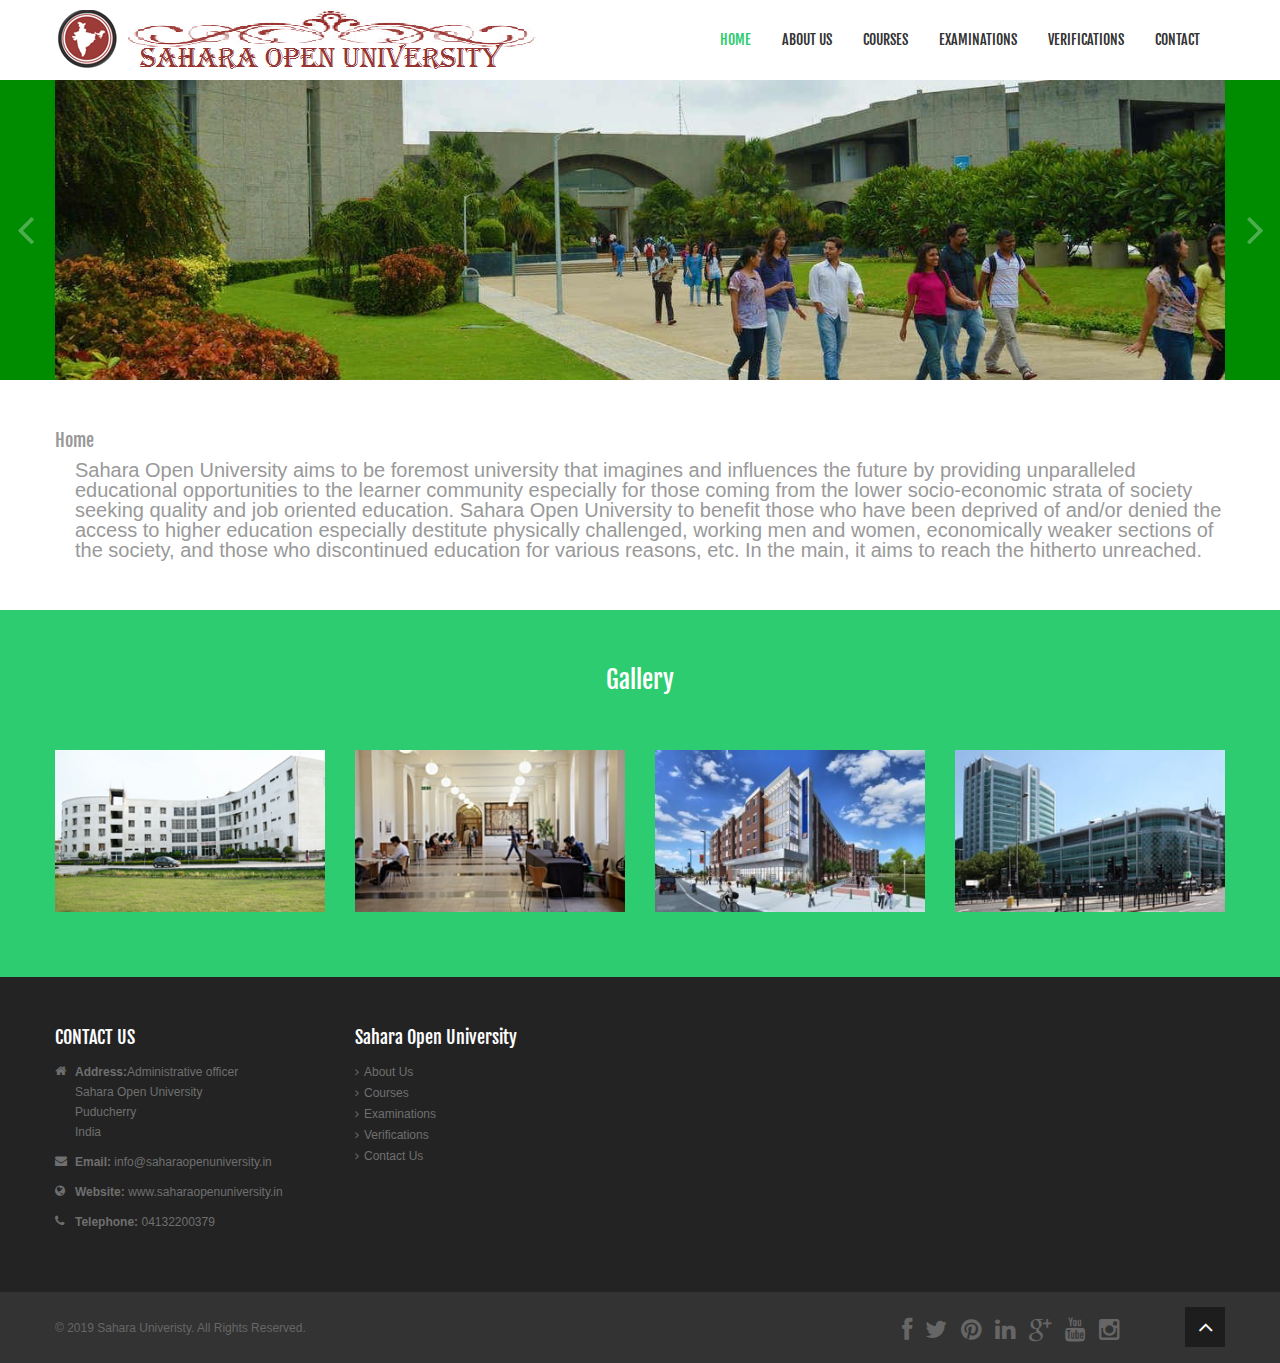
<file: index.html>
<!DOCTYPE html>
<!--[if lt IE 7]>      <html class="no-js lt-ie9 lt-ie8 lt-ie7"> <![endif]-->
<!--[if IE 7]>         <html class="no-js lt-ie9 lt-ie8"> <![endif]-->
<!--[if IE 8]>         <html class="no-js lt-ie9"> <![endif]-->
<!--[if gt IE 8]><!--> <html class="no-js"> <!--<![endif]-->
<head>
    <meta charset="utf-8">
    <meta http-equiv="X-UA-Compatible" content="IE=edge,chrome=1">
    <title>Sahara Open University</title>
    <meta name="description" content="Sahara University pondicherry">
    <meta name="keywords" content="pondicherry univeristies">
    <meta name="viewport" content="width=device-width">
    <link rel="stylesheet" href="css/bootstrap.min.css">
    <link rel="stylesheet" href="css/bootstrap-responsive.min.css">
    <link rel="stylesheet" href="css/font-awesome.min.css">
    <link rel="stylesheet" href="css/main.css">
    <link rel="stylesheet" href="css/sl-slide.css">
    <script src="js/vendor/modernizr-2.6.2-respond-1.1.0.min.js"></script>
    <link rel="shortcut icon" href="images/favicon.png">
</head>

<body>
    <!--Header-->
    <header class="navbar navbar-fixed-top">
        <div class="navbar-inner">
            <div class="container">
                <a class="btn btn-navbar" data-toggle="collapse" data-target=".nav-collapse">
                    <span class="icon-bar"></span>
                    <span class="icon-bar"></span>
                    <span class="icon-bar"></span>
                </a>
                <a id="logo" class="pull-left" href="index.html"></a>
                <div class="nav-collapse collapse pull-right">
                    <ul class="nav">
                        <li class="active"><a href="index.html">Home</a></li>
                        
						
						 <li><a href="#">About Us</a></li>
                         <li><a href="courses.html">Courses</a></li> 
                         <li><a href="examinations.html">Examinations</a></li> 
						 <li><a href="verifications.php">Verifications</a></li> 
						
                        <!-- <li class="dropdown"> -->
                            <!-- <a href="#" class="dropdown-toggle" data-toggle="dropdown">Additional <i class="icon-angle-down"></i></a> -->
                            <!-- <ul class="dropdown-menu"> -->
                                <!-- <li><a href="404.html">Error 404</a></li> -->
                                <!-- <li><a href="privacy.html">Privacy Policy</a></li> -->
                            <!-- </ul> -->
                        <!-- </li> -->
                        <li><a href="contact-us.html">Contact</a></li>
                    </ul>        
                </div>
            </div>
        </div>
    </header>
    <!-- /header -->

    <!--Slider-->
    <section id="slide-show">
        <div id="slider" class="sl-slider-wrapper">
            <!--Slider Items-->    
            <div class="sl-slider">
                <!--Slider Item1-->
                <div class="sl-slide item1" data-orientation="horizontal" data-slice1-rotation="-25" data-slice2-rotation="-25" data-slice1-scale="2" data-slice2-scale="2">
                    <div class="sl-slide-inner">
                        <div class="container">
                            <img class="pull-right" src="images/sample/slider/s2.jpg" alt="" />
                            <!-- <h2>Neque porro quisquam est qui dolorem</h2> -->
                            <!-- <h3 class="gap">Praesent consectetur est diam</h3> -->
                            <!-- <a class="btn btn-large btn-transparent" href="#">View More</a> -->
                        </div>
                    </div>
                </div>
                <!--/Slider Item1-->
                <!--Slider Item2-->
                 <!-- <div class="sl-slide item2" data-orientation="vertical" data-slice1-rotation="10" data-slice2-rotation="-15" data-slice1-scale="1.5" data-slice2-scale="1.5">  -->
                     <!-- <div class="sl-slide-inner">  -->
                         <!-- <div class="container">  -->
                             <!-- <img class="pull-right" src="images/sample/slider/s4.jpg" alt="" />  -->
                             <!-- <!-- <h2>Aliquam tincidunt ornare placerat</h2> -->  -->
                             <!-- <!-- <h3 class="gap">Aenean tincidunt posuere orci</h3> --> -->
                             <!-- <!-- <a class="btn btn-large btn-transparent" href="#">View More</a> -->  -->
                         <!-- </div>  -->
                     <!-- </div>  -->
                 <!-- </div>  -->
                <!--Slider Item2-->
                <!--Slider Item3-->
                 <!-- <div class="sl-slide item3" data-orientation="horizontal" data-slice1-rotation="3" data-slice2-rotation="3" data-slice1-scale="2" data-slice2-scale="1">  -->
                     <!-- <div class="sl-slide-inner">  -->
                         <!-- <div class="container">  -->
                             <!-- <img class="pull-right" src="images/sample/slider/s5.jpg" alt="" /> --> -->
                             <!-- <!-- <h2>Pellentesque eu libero diam, etiam bibendum</h2> -->  -->
                            <!-- <!-- <h3 class="gap">Mauris feugiat est vitae malesuada pharetra</h3> -->  -->
                             <!-- <!-- <a class="btn btn-large btn-transparent" href="#">View More</a> -->  -->
                         <!-- </div>  -->
                     <!-- </div> -->
                 <!-- </div>  -->
                <!--Slider Item3-->
            </div>
            <!--/Slider Items-->
            <!--Slider Next Prev button-->
            <nav id="nav-arrows" class="nav-arrows">
                <span class="nav-arrow-prev"><i class="icon-angle-left"></i></span>
                <span class="nav-arrow-next"><i class="icon-angle-right"></i></span> 
            </nav>
            <!--/Slider Next Prev button-->
        </div>
        <!-- /slider-wrapper -->           
    </section>
    <!--/Slider-->

    <section class="main-info">
        <div class="container">
            <div class="row-fluid">
                <div class="span12">
                    <h4>Home</h4>
                    <p class="no-margin" style="padding-left:20px; font-family:sans-serif; font-size:20px; ">Sahara Open University aims to be foremost university that imagines and influences the future by providing unparalleled educational opportunities to the learner community especially for those coming from the lower socio-economic strata of society seeking quality and job oriented education. Sahara Open University to benefit those who have been deprived of and/or denied the access to higher education especially destitute physically challenged, working men and women, economically weaker sections of the society, and those who discontinued education for various reasons, etc. In the main, it aims to reach the hitherto unreached.</p>
                </div>
                <!-- <div class="span3"> -->
                    <!-- <a class="btn btn-success btn-large pull-right" href="#">Nulla ornare varius</a> -->
                <!-- </div> -->
            </div>
        </div>
    </section>

    <!--Services-->
    <!-- <section id="services"> -->
        <!-- <div class="container"> -->
            <!-- <div class="center gap"> -->
                <!-- <h3>Proin leo magna</h3> -->
                <!-- <p class="lead">Sed volutpat lectus orci, in mattis purus condimentum eget. Curabitur pulvinar urna orci, eu dictum leo fermentum quis.</p> -->
            <!-- </div> -->
            <!-- <div class="row-fluid"> -->
                <!-- <div class="span4"> -->
                    <!-- <div class="media"> -->
                        <!-- <div class="pull-left"> -->
                            <!-- <i class="icon-globe icon-medium"></i> -->
                        <!-- </div> -->
                        <!-- <div class="media-body"> -->
                            <!-- <h4 class="media-heading">Vestibulum efficitur</h4> -->
                            <!-- <p>Vivamus sed nibh nisl. Donec eget nunc at felis posuere ultricies. Maecenas ultrices ante ut dictum semper. Nullam ac dolor leo. Cras tempus viverra tellus, eu posuere quam vestibulum eu. Pellentesque eleifend orci sed tristique consequat. Mauris aliquet venenatis purus.</p> -->
                        <!-- </div> -->
                    <!-- </div> -->
                <!-- </div>             -->
                <!-- <div class="span4"> -->
                    <!-- <div class="media"> -->
                        <!-- <div class="pull-left"> -->
                            <!-- <i class="icon-thumbs-up-alt icon-medium"></i> -->
                        <!-- </div> -->
                        <!-- <div class="media-body"> -->
                            <!-- <h4 class="media-heading">Aenean sed viverra sem</h4> -->
                            <!-- <p>Mauris aliquet venenatis purus lobortis scelerisque. Fusce vulputate dui placerat augue rhoncus elementum. Fusce nec elementum odio. Nulla vel nibh eget nulla auctor efficitur. Vivamus sollicitudin vestibulum purus non dictum. Sed scelerisque placerat dui porta vestibulum.</p> -->
                        <!-- </div> -->
                    <!-- </div> -->
                <!-- </div>             -->
                <!-- <div class="span4"> -->
                    <!-- <div class="media"> -->
                        <!-- <div class="pull-left"> -->
                            <!-- <i class="icon-leaf icon-medium icon-rounded"></i> -->
                        <!-- </div> -->
                        <!-- <div class="media-body"> -->
                            <!-- <h4 class="media-heading">Nunc tincidunt convallis</h4> -->
                            <!-- <p>Ut pellentesque odio orci, sed laoreet ipsum lacinia at. Praesent malesuada, nulla eget commodo elementum, nibh ante pellentesque lorem, vitae finibus velit dolor vitae purus. Vivamus eu molestie urna, vitae sagittis magna. Sed mauris massa, varius hendrerit odio ac, rutrum efficitur turpis.</p> -->
                        <!-- </div> -->
                    <!-- </div> -->
                <!-- </div> -->
            <!-- </div> -->
            <!-- <div class="gap"></div> -->
            <!-- <div class="row-fluid"> -->
                <!-- <div class="span4"> -->
                    <!-- <div class="media"> -->
                        <!-- <div class="pull-left"> -->
                            <!-- <i class="icon-shopping-cart icon-medium"></i> -->
                        <!-- </div> -->
                        <!-- <div class="media-body"> -->
                            <!-- <h4 class="media-heading">Integer eu dolor eu augue</h4> -->
                            <!-- <p>Vestibulum nec ante eu diam consectetur mollis. Suspendisse pharetra ante orci, a tristique tortor congue sit amet. Fusce interdum risus in nibh gravida, ullamcorper tempor elit pretium. Proin euismod, ante vel ornare consequat, magna augue molestie sapien.</p> -->
                        <!-- </div> -->
                    <!-- </div> -->
                <!-- </div>             -->
                <!-- <div class="span4"> -->
                    <!-- <div class="media"> -->
                        <!-- <div class="pull-left"> -->
                            <!-- <i class="icon-globe icon-medium"></i> -->
                        <!-- </div> -->
                        <!-- <div class="media-body"> -->
                            <!-- <h4 class="media-heading">Aliquam sollicitudin</h4> -->
                            <!-- <p>Interdum et malesuada fames ac ante ipsum primis in faucibus. Nam a ligula non velit pharetra iaculis. Curabitur malesuada sem a erat accumsan ultrices. Phasellus ac risus dui. Nunc id arcu a augue dictum viverra auctor in orci. Suspendisse potenti. Proin at eros elit.</p> -->
                        <!-- </div> -->
                    <!-- </div> -->
                <!-- </div>             -->
                <!-- <div class="span4"> -->
                    <!-- <div class="media"> -->
                        <!-- <div class="pull-left"> -->
                            <!-- <i class="icon-globe icon-medium"></i> -->
                        <!-- </div> -->
                        <!-- <div class="media-body"> -->
                            <!-- <h4 class="media-heading">Mauris efficitur viverra</h4> -->
                            <!-- <p>In malesuada quam non fringilla commodo. Aenean a vulputate mi, et sollicitudin justo. Integer accumsan justo pretium risus feugiat, sed rhoncus turpis ultricies. Mauris at sollicitudin justo. Aliquam ultricies augue at lectus pharetra viverra. Morbi quis auctor libero, etiam porttitor.</p> -->
                        <!-- </div> -->
                    <!-- </div> -->
                <!-- </div> -->
            <!-- </div> -->
        <!-- </div> -->
    <!-- </section> -->
    <!--/Services-->

    <!--Work-->
    <section id="recent-works">
        <div class="container">
            <div class="center">
                <h3>Gallery </h3>
                <p class="lead"></p>
            </div>  
            <div class="gap"></div>
            <ul class="gallery col-4">
                <!--Item 1-->
                <li>
                    <div class="preview">
                        <img alt=" " src="images/portfolio/thumb/300-1.jpg">
                        <div class="overlay">
                        </div>
                        <div class="links">
                            <a data-toggle="modal" href="#modal-1"><i class="icon-eye-open"></i></a><a href="#"><i class="icon-link"></i></a>                          
                        </div>
                    </div>
                    <div class="desc">
                        <!-- <h5>Nunc euismod tincidunt orci</h5> -->
                    </div>
                    <div id="modal-1" class="modal hide fade">
                        <a class="close-modal" href="javascript:;" data-dismiss="modal" aria-hidden="true"><i class="icon-remove"></i></a>
                        <div class="modal-body">
                            <img src="images/portfolio/full/item1.jpg" alt=" " width="100%" style="max-height:400px">
                        </div>
                    </div>                 
                </li>
                <!--/Item 1--> 
                <!--Item 2-->
                <li>
                    <div class="preview">
                        <img alt=" " src="images/portfolio/thumb/300-2.jpg">
                        <div class="overlay">
                        </div>
                        <div class="links">
                            <a data-toggle="modal" href="#modal-2"><i class="icon-eye-open"></i></a><a href="#"><i class="icon-link"></i></a>                                
                        </div>
                    </div>
                    <div class="desc">
                        <!-- <h5>Fusce aliquet faucibus ullamcorper</h5> -->
                    </div>
                    <div id="modal-2" class="modal hide fade">
                        <a class="close-modal" href="javascript:;" data-dismiss="modal" aria-hidden="true"><i class="icon-remove"></i></a>
                        <div class="modal-body">
                            <img src="images/portfolio/full/item2.jpg" alt=" " width="100%" style="max-height:400px">
                        </div>
                    </div>                 
                </li>
                <!--/Item 2-->
                <!--Item 3-->
                <li>
                    <div class="preview">
                        <img alt=" " src="images/portfolio/thumb/300-3.jpg">
                        <div class="overlay">
                        </div>
                        <div class="links">
                            <a data-toggle="modal" href="#modal-3"><i class="icon-eye-open"></i></a><a href="#"><i class="icon-link"></i></a>                                
                        </div>
                    </div>
                    <div class="desc">
                        <!-- <h5>Praesent congue ligula sed massa</h5> -->
                    </div>
                    <div id="modal-3" class="modal hide fade">
                        <a class="close-modal" href="javascript:;" data-dismiss="modal" aria-hidden="true"><i class="icon-remove"></i></a>
                        <div class="modal-body">
                            <img src="images/portfolio/full/item3.jpg" alt=" " width="100%" style="max-height:400px">
                        </div>
                    </div>                 
                </li>
                <!--/Item 3--> 
                <!--Item 4-->
                <li>
                    <div class="preview">
                        <img alt=" " src="images/portfolio/thumb/300-4.jpg">
                        <div class="overlay">
                        </div>
                        <div class="links">
                            <a data-toggle="modal" href="#modal-4"><i class="icon-eye-open"></i></a><a href="#"><i class="icon-link"></i></a>                                
                        </div>
                    </div>
                    <div class="desc">
                        <!-- <h5>Integer sapien turpis</h5> -->
                    </div>
                    <div id="modal-4" class="modal hide fade">
                        <a class="close-modal" href="javascript:;" data-dismiss="modal" aria-hidden="true"><i class="icon-remove"></i></a>
                        <div class="modal-body">
                            <img src="images/portfolio/full/item4.jpg" alt=" " width="100%" style="max-height:400px">
                        </div>
                    </div>                 
                </li>
                <!--/Item 4-->               
            </ul>
        </div>
    </section>
    <!--/Work-->

    <!--Clients-->
    <!-- <section id="clients" class="main"> -->
        <!-- <div class="container"> -->
            <!-- <div class="row-fluid"> -->
                <!-- <div class="span2"> -->
                    <!-- <div class="clearfix"> -->
                        <!-- <h4 class="pull-left">PHASELLUS RUTRUM LAOREET</h4> -->
                        <!-- <div class="pull-right"> -->
                            <!-- <a class="prev" href="#myCarousel" data-slide="prev"><i class="icon-angle-left icon-large"></i></a> <a class="next" href="#myCarousel" data-slide="next"><i class="icon-angle-right icon-large"></i></a> -->
                        <!-- </div> -->
                    <!-- </div> -->
                    <!-- <p>Aenean libero ipsum, pellentesque eu lacus eget, sodales accumsan eros. Nunc ut leo commodo.</p> -->
                <!-- </div> -->
                <!-- <div class="span10"> -->
                    <!-- <div id="myCarousel" class="carousel slide clients"> -->
                        <!-- Carousel items -->
                        <!-- <div class="carousel-inner"> -->
                            <!-- <div class="active item"> -->
                                <!-- <div class="row-fluid"> -->
                                    <!-- <ul class="thumbnails"> -->
                                        <!-- <li class="span3"><a href="#"><img src="images/sample/clients/client1.png"></a></li> -->
                                        <!-- <li class="span3"><a href="#"><img src="images/sample/clients/client2.png"></a></li> -->
                                        <!-- <li class="span3"><a href="#"><img src="images/sample/clients/client3.png"></a></li> -->
                                        <!-- <li class="span3"><a href="#"><img src="images/sample/clients/client4.png"></a></li> -->
                                    <!-- </ul> -->
                                <!-- </div> -->
                            <!-- </div> -->
                            <!-- <div class="item"> -->
                                <!-- <div class="row-fluid"> -->
                                    <!-- <ul class="thumbnails"> -->
                                        <!-- <li class="span3"><a href="#"><img src="images/sample/clients/client4.png"></a></li> -->
                                        <!-- <li class="span3"><a href="#"><img src="images/sample/clients/client3.png"></a></li> -->
                                        <!-- <li class="span3"><a href="#"><img src="images/sample/clients/client2.png"></a></li> -->
                                        <!-- <li class="span3"><a href="#"><img src="images/sample/clients/client1.png"></a></li> -->
                                    <!-- </ul> -->
                                <!-- </div> -->
                            <!-- </div> -->
                            <!-- <div class="item"> -->
                                <!-- <div class="row-fluid"> -->
                                    <!-- <ul class="thumbnails"> -->
                                        <!-- <li class="span3"><a href="#"><img src="images/sample/clients/client1.png"></a></li> -->
                                        <!-- <li class="span3"><a href="#"><img src="images/sample/clients/client2.png"></a></li> -->
                                        <!-- <li class="span3"><a href="#"><img src="images/sample/clients/client3.png"></a></li> -->
                                        <!-- <li class="span3"><a href="#"><img src="images/sample/clients/client4.png"></a></li> -->
                                    <!-- </ul> -->
                                <!-- </div> -->
                            <!-- </div> -->
                        <!-- </div> -->
                         <!-- /Carousel items --> 
                    <!-- </div> -->
                <!-- </div> -->
            <!-- </div> -->
        <!-- </div> -->
    <!-- </section> -->
    <!--/Clientes-->

    <!--Bottom-->
    <section id="bottom" class="main">
        <!--Container-->
        <div class="container">
            <!--row-fluids-->
            <div class="row-fluid">
                <!--Contact Info-->
                <div class="span3">
                    <h4>CONTACT US</h4>
                    <ul class="unstyled address">
                        <li>
                            <i class="icon-home"></i><strong>Address:</strong>Administrative officer<br>Sahara Open University<br>Puducherry<br>India
                        </li>
                        <li>
                            <i class="icon-envelope"></i>
                            <strong>Email: </strong> <a href="mailto:company@domain.com">info@saharaopenuniversity.in</a>
                        </li>
                        <li>
                            <i class="icon-globe"></i>
                            <strong>Website:</strong> <a href="http://www.saharaopenuniversity.in">www.saharaopenuniversity.in</a>
                        </li>
                        <li>
                            <i class="icon-phone"></i>
                            <strong>Telephone:</strong> 04132200379
                        </li>
                    </ul>
                </div>
                <!--End Contact Info-->
                <!--Important Links-->
                <div id="tweets" class="span3">
                    <h4>Sahara Open University</h4>
                    <div>
                        <ul class="arrow">
                            <li><a href="#">About Us</a></li>
                            <li><a href="#">Courses</a></li>
                            <li><a href="#">Examinations</a></li>
                            <li><a href="#">Verifications</a></li>                            
                            <li><a href="#">Contact Us</a></li>
                        </ul>
                    </div>  
                </div>
                <!--Important Links-->
                <!-- <div id="archives" class="span2"> -->
                    <!-- <h4>ARCHIVES</h4> -->
                    <!-- <div> -->
                        <!-- <ul class="arrow"> -->
                            <!-- <li><a href="#">Link No. 1</a></li> -->
                            <!-- <li><a href="#">Link No. 2</a></li> -->
                            <!-- <li><a href="#">Link No. 3</a></li> -->
                            <!-- <li><a href="#">Link No. 4</a></li> -->
                            <!-- <li><a href="#">Link No. 5</a></li> -->
                            <!-- <li><a href="#">Link No. 6</a></li> -->
                        <!-- </ul> -->
                    <!-- </div> -->
                <!-- </div> -->
                <!--End Links-->
                <!-- <div class="span4"> -->
                    <!-- <h4>FACEBOOK</h4> -->
                    <!-- <iframe src="https://www.facebook.com/plugins/page.php?href=https%3A%2F%2Fwww.facebook.com%2Ffacebook&tabs=timeline&width=340&height=130&small_header=true&adapt_container_width=true&hide_cover=false&show_facepile=false&appId" width="340" height="130" style="border:none;overflow:hidden" scrolling="no" frameborder="0" allowTransparency="true"></iframe> -->
                <!-- </div> -->
            </div>
            <!--/row-fluid-->
        </div>
        <!--/container-->
    </section>
    <!--/bottom-->

    <!--Footer-->
    <footer id="footer">
        <div class="container">
            <div class="row-fluid">
                <div class="span5 cp">
                    &copy; 2019 <a target="_blank" href="http://www.saharaopenuniversity.in/">Sahara Univeristy</a>. All Rights Reserved.
                </div>
                <div class="span6">
                    <ul class="social pull-right">
                        <li><a href="#"><i class="icon-facebook"></i></a></li>
                        <li><a href="#"><i class="icon-twitter"></i></a></li>
                        <li><a href="#"><i class="icon-pinterest"></i></a></li>
                        <li><a href="#"><i class="icon-linkedin"></i></a></li>
                        <li><a href="#"><i class="icon-google-plus"></i></a></li>                       
                        <li><a href="#"><i class="icon-youtube"></i></a></li>
                        <li><a href="#"><i class="icon-instagram"></i></a></li>                   
                    </ul>
                </div>
                <div class="span1">
                    <a id="gototop" class="gototop pull-right" href="#"><i class="icon-angle-up"></i></a>
                </div>
            </div>
        </div>
    </footer>
    <!--/Footer-->

     <script src="js/vendor/jquery-1.9.1.min.js"></script> 
     <!-- <script src="js/vendor/bootstrap.min.js"></script>  -->
    <script src="js/main.js"></script> 
     <script src="js/jquery.ba-cond.min.js"></script> 
    <script src="js/jquery.slitslider.js"></script> 
    <!-- Slider -->
    <script type="text/javascript"> 
    $(function() {
        var Page = (function() {
            var $navArrows = $( '#nav-arrows' ),
            slitslider = $( '#slider' ).slitslider( {
                autoplay : true
            } ),
            init = function() {
                initEvents();
            },
            initEvents = function() {
                $navArrows.children( ':last' ).on( 'click', function() {
                    slitslider.next();
                    return false;
                });
                $navArrows.children( ':first' ).on( 'click', function() {
                    slitslider.previous();
                    return false;
                });
            };
            return { init : init };
        })();
        Page.init();
    });
    </script>
    <!-- /Slider -->
</body>
</html>
</file>
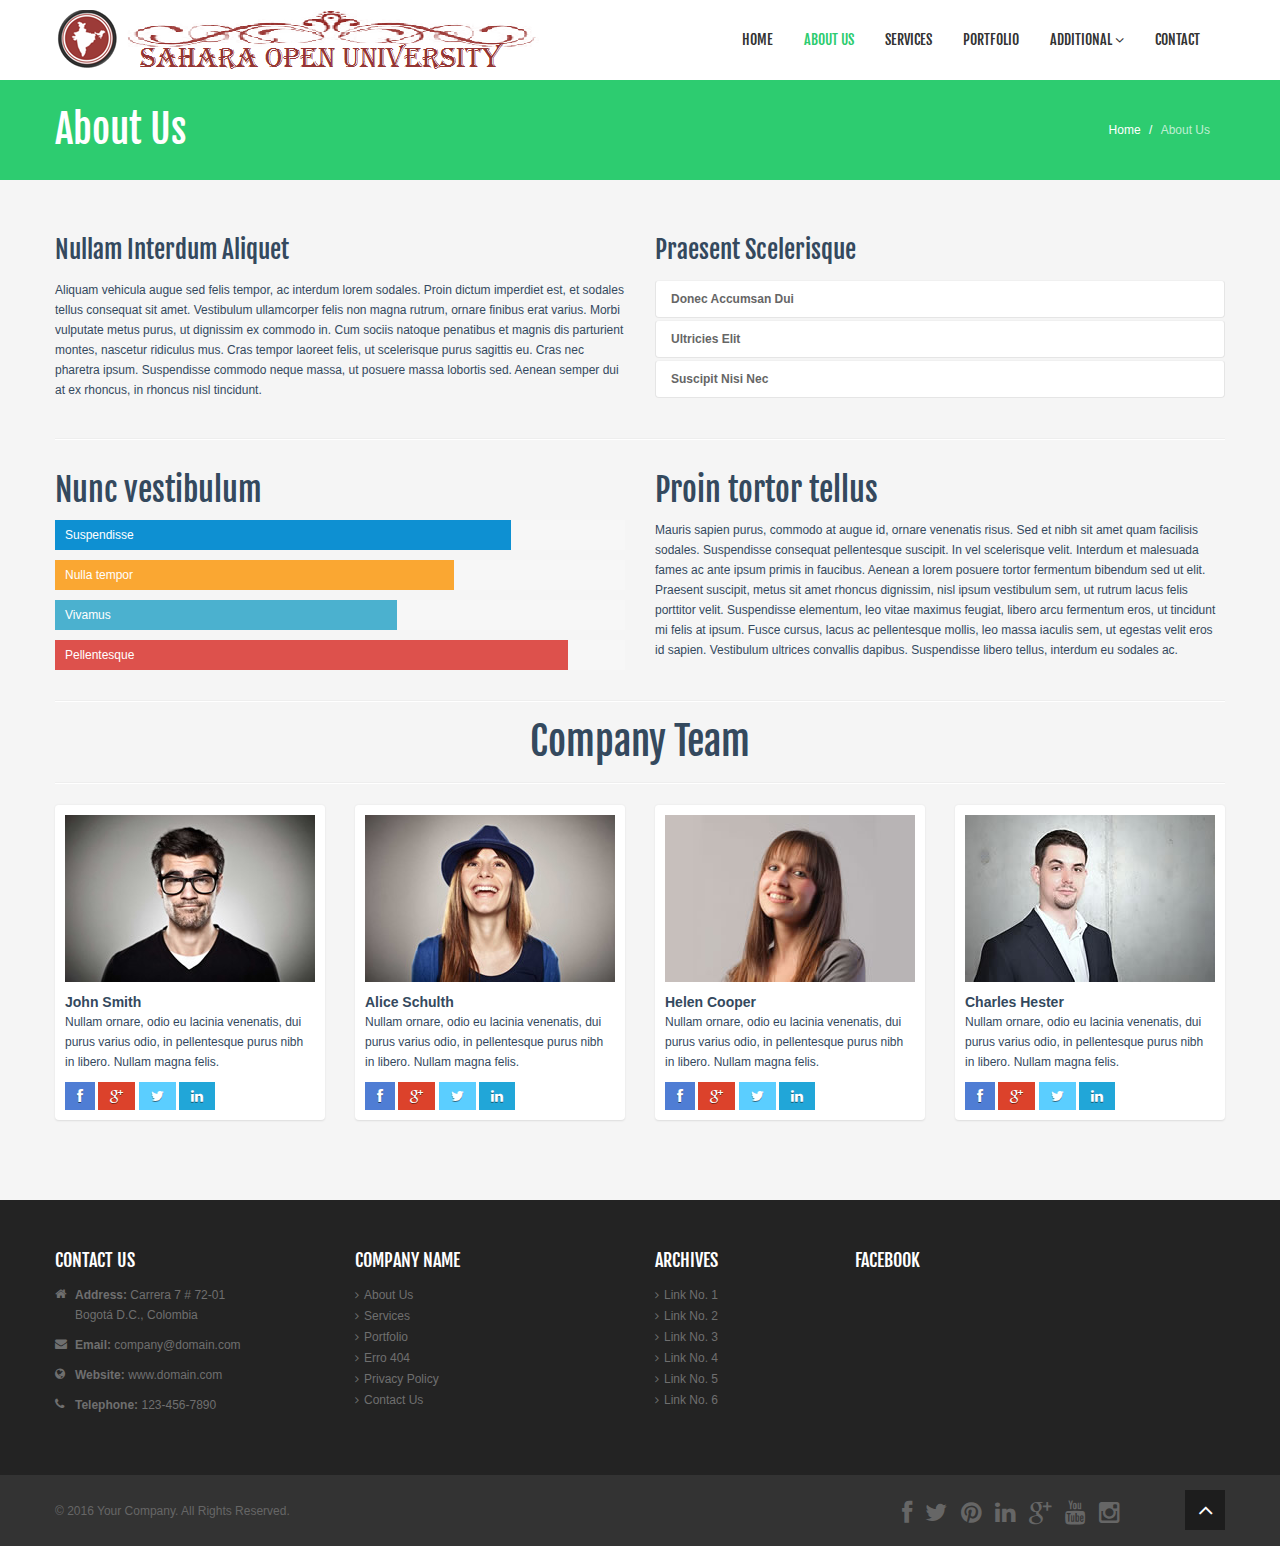
<file: about-us.html>
<!DOCTYPE html>
<!--[if lt IE 7]>      <html class="no-js lt-ie9 lt-ie8 lt-ie7"> <![endif]-->
<!--[if IE 7]>         <html class="no-js lt-ie9 lt-ie8"> <![endif]-->
<!--[if IE 8]>         <html class="no-js lt-ie9"> <![endif]-->
<!--[if gt IE 8]><!--> <html class="no-js"> <!--<![endif]-->
<head>
    <meta charset="utf-8">
    <meta http-equiv="X-UA-Compatible" content="IE=edge,chrome=1">
    <title>About Us - HR Theme One</title>
    <meta name="description" content="">
    <meta name="keywords" content="">
    <meta name="viewport" content="width=device-width">
    <link rel="stylesheet" href="css/bootstrap.min.css">
    <link rel="stylesheet" href="css/bootstrap-responsive.min.css">
    <link rel="stylesheet" href="css/font-awesome.min.css">
    <link rel="stylesheet" href="css/main.css">
    <link rel="stylesheet" href="css/sl-slide.css">
    <script src="js/vendor/modernizr-2.6.2-respond-1.1.0.min.js"></script>
    <link rel="shortcut icon" href="images/favicon.png">
</head>

<body>
    <!--Header-->
    <header class="navbar navbar-fixed-top">
        <div class="navbar-inner">
            <div class="container">
                <a class="btn btn-navbar" data-toggle="collapse" data-target=".nav-collapse">
                    <span class="icon-bar"></span>
                    <span class="icon-bar"></span>
                    <span class="icon-bar"></span>
                </a>
                <a id="logo" class="pull-left" href="index.html"></a>
                <div class="nav-collapse collapse pull-right">
                    <ul class="nav">
                        <li><a href="index.html">Home</a></li>
                        <li class="active"><a href="about-us.html">About Us</a></li>
                        <li><a href="services.html">Services</a></li>
                        <li><a href="portfolio.html">Portfolio</a></li>
                        <li class="dropdown">
                            <a href="#" class="dropdown-toggle" data-toggle="dropdown">Additional <i class="icon-angle-down"></i></a>
                            <ul class="dropdown-menu">
                                <li><a href="404.html">Error 404</a></li>
                                <li><a href="privacy.html">Privacy Policy</a></li>
                            </ul>
                        </li>
                        <li><a href="contact-us.html">Contact</a></li>
                    </ul>        
                </div>
            </div>
        </div>
    </header>
    <!-- /header -->

    <section class="title">
        <div class="container">
            <div class="row-fluid">
                <div class="span6">
                    <h1>About Us</h1>
                </div>
                <div class="span6">
                    <ul class="breadcrumb pull-right">
                        <li><a href="index.html">Home</a> <span class="divider">/</span></li>
                        <li class="active">About Us</li>
                    </ul>
                </div>
            </div>
        </div>
    </section>
    <!-- / .title -->   

    <section id="about-us" class="container main">
        <div class="row-fluid">
            <div class="span6">
                <h3>Nullam Interdum Aliquet</h3>
                <p>Aliquam vehicula augue sed felis tempor, ac interdum lorem sodales. Proin dictum imperdiet est, et sodales tellus consequat sit amet. Vestibulum ullamcorper felis non magna rutrum, ornare finibus erat varius. Morbi vulputate metus purus, ut dignissim ex commodo in. Cum sociis natoque penatibus et magnis dis parturient montes, nascetur ridiculus mus. Cras tempor laoreet felis, ut scelerisque purus sagittis eu. Cras nec pharetra ipsum. Suspendisse commodo neque massa, ut posuere massa lobortis sed. Aenean semper dui at ex rhoncus, in rhoncus nisl tincidunt.</p>
            </div>
            <div class="span6">
                <h3>Praesent Scelerisque</h3>
                <div class="accordion" id="accordion2">
                    <div class="accordion-group">
                        <div class="accordion-heading">
                            <a class="accordion-toggle collapsed" data-toggle="collapse" data-parent="#accordion2" href="#collapseOne">
                                Donec Accumsan Dui
                            </a>
                        </div>
                        <div id="collapseOne" class="accordion-body collapse">
                            <div class="accordion-inner">
                            Lorem ipsum dolor sit amet, consectetur adipiscing elit. Praesent eget scelerisque diam. Donec accumsan dui metus, ac ultricies elit ullamcorper non. Aenean finibus massa et erat vestibulum, nec condimentum massa aliquet. Ut suscipit nisi nec lorem placerat congue. Sed maximus sapien leo, non aliquet lacus porta eu. Proin mattis sem at leo accumsan, at porta mauris pharetra. Praesent rhoncus purus nec arcu imperdiet, ac rhoncus libero fringilla. 
                            </div>
                        </div>
                    </div>
                    <div class="accordion-group">
                        <div class="accordion-heading">
                            <a class="accordion-toggle collapsed" data-toggle="collapse" data-parent="#accordion2" href="#collapseTwo">
                            Ultricies Elit 
                            </a>
                        </div>
                        <div id="collapseTwo" class="accordion-body collapse">
                            <div class="accordion-inner">
                            Vivamus posuere lectus vel lectus varius iaculis. Pellentesque diam ligula, volutpat vel tortor non, consectetur condimentum magna. Sed vitae sapien tincidunt, rutrum ipsum vitae, mattis justo. Phasellus vel arcu mi. In hac habitasse platea dictumst. Pellentesque sed felis velit. Nunc id fermentum est. Proin lacinia tempus tincidunt. Ut massa sem, volutpat ut vehicula in, pellentesque et velit. Quisque ac varius orci, a vulputate purus. Etiam scelerisque in sapien nec sollicitudin. 
                            </div>
                        </div>
                    </div>
                    <div class="accordion-group">
                        <div class="accordion-heading">
                            <a class="accordion-toggle collapsed" data-toggle="collapse" data-parent="#accordion2" href="#collapseThree">
                            Suscipit Nisi Nec
                            </a>
                        </div>
                        <div id="collapseThree" class="accordion-body collapse">
                            <div class="accordion-inner">
                            Nullam erat ex, placerat in ligula nec, vestibulum elementum turpis. Proin rutrum nisi vitae hendrerit pretium. Donec eu elit diam. Sed fermentum aliquam ex, eget viverra libero posuere non. Suspendisse mattis varius convallis. Donec eget blandit sapien, et tristique tortor. Cras tempus, mi vitae feugiat feugiat, ante ex ornare neque, sed facilisis magna erat at lorem. Nunc et congue velit, quis aliquam turpis. Nam porta luctus neque et luctus. Cras dapibus, nisl eget sodales pharetra, dui dui pulvinar diam, sed maximus orci quam non eros. 
                            </div>
                        </div>
                    </div>
                </div>
            </div>
        </div>
        <hr>
        <div class="row-fluid">
            <div class="span6">
                <h2>Nunc vestibulum</h2>
                <div>
                    <div class="progress"><div class="bar" style="width: 80%; text-align:left; padding-left:10px;">Suspendisse</div></div>
                    <div class="progress progress-warning"><div class="bar" style="width: 70%; text-align:left; padding-left:10px;">Nulla tempor</div></div>
                    <div class="progress progress-info"><div class="bar" style="width: 60%; text-align:left; padding-left:10px;">Vivamus</div></div>
                    <div class="progress progress-danger"><div class="bar" style="width: 90%; text-align:left; padding-left:10px;">Pellentesque</div></div>
                </div>
            </div>
            <div class="span6">
                <h2>Proin tortor tellus</h2>
                <p>Mauris sapien purus, commodo at augue id, ornare venenatis risus. Sed et nibh sit amet quam facilisis sodales. Suspendisse consequat pellentesque suscipit. In vel scelerisque velit. Interdum et malesuada fames ac ante ipsum primis in faucibus. Aenean a lorem posuere tortor fermentum bibendum sed ut elit. Praesent suscipit, metus sit amet rhoncus dignissim, nisl ipsum vestibulum sem, ut rutrum lacus felis porttitor velit. Suspendisse elementum, leo vitae maximus feugiat, libero arcu fermentum eros, ut tincidunt mi felis at ipsum. Fusce cursus, lacus ac pellentesque mollis, leo massa iaculis sem, ut egestas velit eros id sapien. Vestibulum ultrices convallis dapibus. Suspendisse libero tellus, interdum eu sodales ac.</p>
            </div>
        </div>
        <hr>
        <!-- Company team -->
        <h1 class="center">Company Team</h1>
        <hr>
        <div class="row-fluid">
            <div class="span3">
                <div class="box">
                    <p><img src="images/sample/team1.jpg" alt="" ></p>
                    <h5>John Smith</h5>
                    <p>Nullam ornare, odio eu lacinia venenatis, dui purus varius odio, in pellentesque purus nibh in libero. Nullam magna felis.</p>
                    <a class="btn btn-social btn-facebook" href="#"><i class="icon-facebook"></i></a> <a class="btn btn-social btn-google-plus" href="#"><i class="icon-google-plus"></i></a> <a class="btn btn-social btn-twitter" href="#"><i class="icon-twitter"></i></a> <a class="btn btn-social btn-linkedin" href="#"><i class="icon-linkedin"></i></a>
                </div>
            </div>
            <div class="span3">
                <div class="box">
                    <p><img src="images/sample/team2.jpg" alt="" ></p>
                    <h5>Alice Schulth</h5>
                    <p>Nullam ornare, odio eu lacinia venenatis, dui purus varius odio, in pellentesque purus nibh in libero. Nullam magna felis.</p>
                    <a class="btn btn-social btn-facebook" href="#"><i class="icon-facebook"></i></a> <a class="btn btn-social btn-google-plus" href="#"><i class="icon-google-plus"></i></a> <a class="btn btn-social btn-twitter" href="#"><i class="icon-twitter"></i></a> <a class="btn btn-social btn-linkedin" href="#"><i class="icon-linkedin"></i></a>
                </div>
            </div>
            <div class="span3">
                <div class="box">
                    <p><img src="images/sample/team3.jpg" alt="" ></p>
                    <h5>Helen Cooper</h5>
                    <p>Nullam ornare, odio eu lacinia venenatis, dui purus varius odio, in pellentesque purus nibh in libero. Nullam magna felis.</p>
                    <a class="btn btn-social btn-facebook" href="#"><i class="icon-facebook"></i></a> <a class="btn btn-social btn-google-plus" href="#"><i class="icon-google-plus"></i></a> <a class="btn btn-social btn-twitter" href="#"><i class="icon-twitter"></i></a> <a class="btn btn-social btn-linkedin" href="#"><i class="icon-linkedin"></i></a>
                </div>
            </div>
            <div class="span3">
                <div class="box">
                    <p><img src="images/sample/team4.jpg" alt="" ></p>
                    <h5>Charles Hester</h5>
                    <p>Nullam ornare, odio eu lacinia venenatis, dui purus varius odio, in pellentesque purus nibh in libero. Nullam magna felis.</p>
                    <a class="btn btn-social btn-facebook" href="#"><i class="icon-facebook"></i></a> <a class="btn btn-social btn-google-plus" href="#"><i class="icon-google-plus"></i></a> <a class="btn btn-social btn-twitter" href="#"><i class="icon-twitter"></i></a> <a class="btn btn-social btn-linkedin" href="#"><i class="icon-linkedin"></i></a>
                </div>
            </div>
        </div>
        <p>&nbsp;</p>
    </section>

    <!--Bottom-->
    <section id="bottom" class="main">
        <!--Container-->
        <div class="container">
            <!--row-fluids-->
            <div class="row-fluid">
                <!--Contact Info-->
                <div class="span3">
                    <h4>CONTACT US</h4>
                    <ul class="unstyled address">
                        <li>
                            <i class="icon-home"></i><strong>Address:</strong> Carrera 7 # 72-01<br>Bogotá D.C., Colombia
                        </li>
                        <li>
                            <i class="icon-envelope"></i>
                            <strong>Email: </strong> <a href="mailto:company@domain.com">company@domain.com</a>
                        </li>
                        <li>
                            <i class="icon-globe"></i>
                            <strong>Website:</strong> <a href="http://www.domain.com">www.domain.com</a>
                        </li>
                        <li>
                            <i class="icon-phone"></i>
                            <strong>Telephone:</strong> 123-456-7890
                        </li>
                    </ul>
                </div>
                <!--End Contact Info-->
                <!--Important Links-->
                <div id="tweets" class="span3">
                    <h4>COMPANY NAME</h4>
                    <div>
                        <ul class="arrow">
                            <li><a href="#">About Us</a></li>
                            <li><a href="#">Services</a></li>
                            <li><a href="#">Portfolio</a></li>
                            <li><a href="#">Erro 404</a></li>
                            <li><a href="#">Privacy Policy</a></li>
                            <li><a href="#">Contact Us</a></li>
                        </ul>
                    </div>  
                </div>
                <!--Important Links-->
                <div id="archives" class="span2">
                    <h4>ARCHIVES</h4>
                    <div>
                        <ul class="arrow">
                            <li><a href="#">Link No. 1</a></li>
                            <li><a href="#">Link No. 2</a></li>
                            <li><a href="#">Link No. 3</a></li>
                            <li><a href="#">Link No. 4</a></li>
                            <li><a href="#">Link No. 5</a></li>
                            <li><a href="#">Link No. 6</a></li>
                        </ul>
                    </div>
                </div>
                <!--End Links-->
                <div class="span4">
                    <h4>FACEBOOK</h4>
                    <iframe src="https://www.facebook.com/plugins/page.php?href=https%3A%2F%2Fwww.facebook.com%2Ffacebook&tabs=timeline&width=340&height=130&small_header=true&adapt_container_width=true&hide_cover=false&show_facepile=false&appId" width="340" height="130" style="border:none;overflow:hidden" scrolling="no" frameborder="0" allowTransparency="true"></iframe>
                </div>
            </div>
            <!--/row-fluid-->
        </div>
        <!--/container-->
    </section>
    <!--/bottom-->

    <!--Footer-->
    <footer id="footer">
        <div class="container">
            <div class="row-fluid">
                <div class="span5 cp">
                    &copy; 2016 <a target="_blank" href="http://www.domain.com/">Your Company</a>. All Rights Reserved.
                </div>
                <div class="span6">
                    <ul class="social pull-right">
                        <li><a href="#"><i class="icon-facebook"></i></a></li>
                        <li><a href="#"><i class="icon-twitter"></i></a></li>
                        <li><a href="#"><i class="icon-pinterest"></i></a></li>
                        <li><a href="#"><i class="icon-linkedin"></i></a></li>
                        <li><a href="#"><i class="icon-google-plus"></i></a></li>                       
                        <li><a href="#"><i class="icon-youtube"></i></a></li>
                        <li><a href="#"><i class="icon-instagram"></i></a></li>                   
                    </ul>
                </div>
                <div class="span1">
                    <a id="gototop" class="gototop pull-right" href="#"><i class="icon-angle-up"></i></a>
                </div>
            </div>
        </div>
    </footer>
    <!--/Footer-->

    <script src="js/vendor/jquery-1.9.1.min.js"></script>
    <script src="js/vendor/bootstrap.min.js"></script>
    <script src="js/main.js"></script>

</body>
</html>
</file>
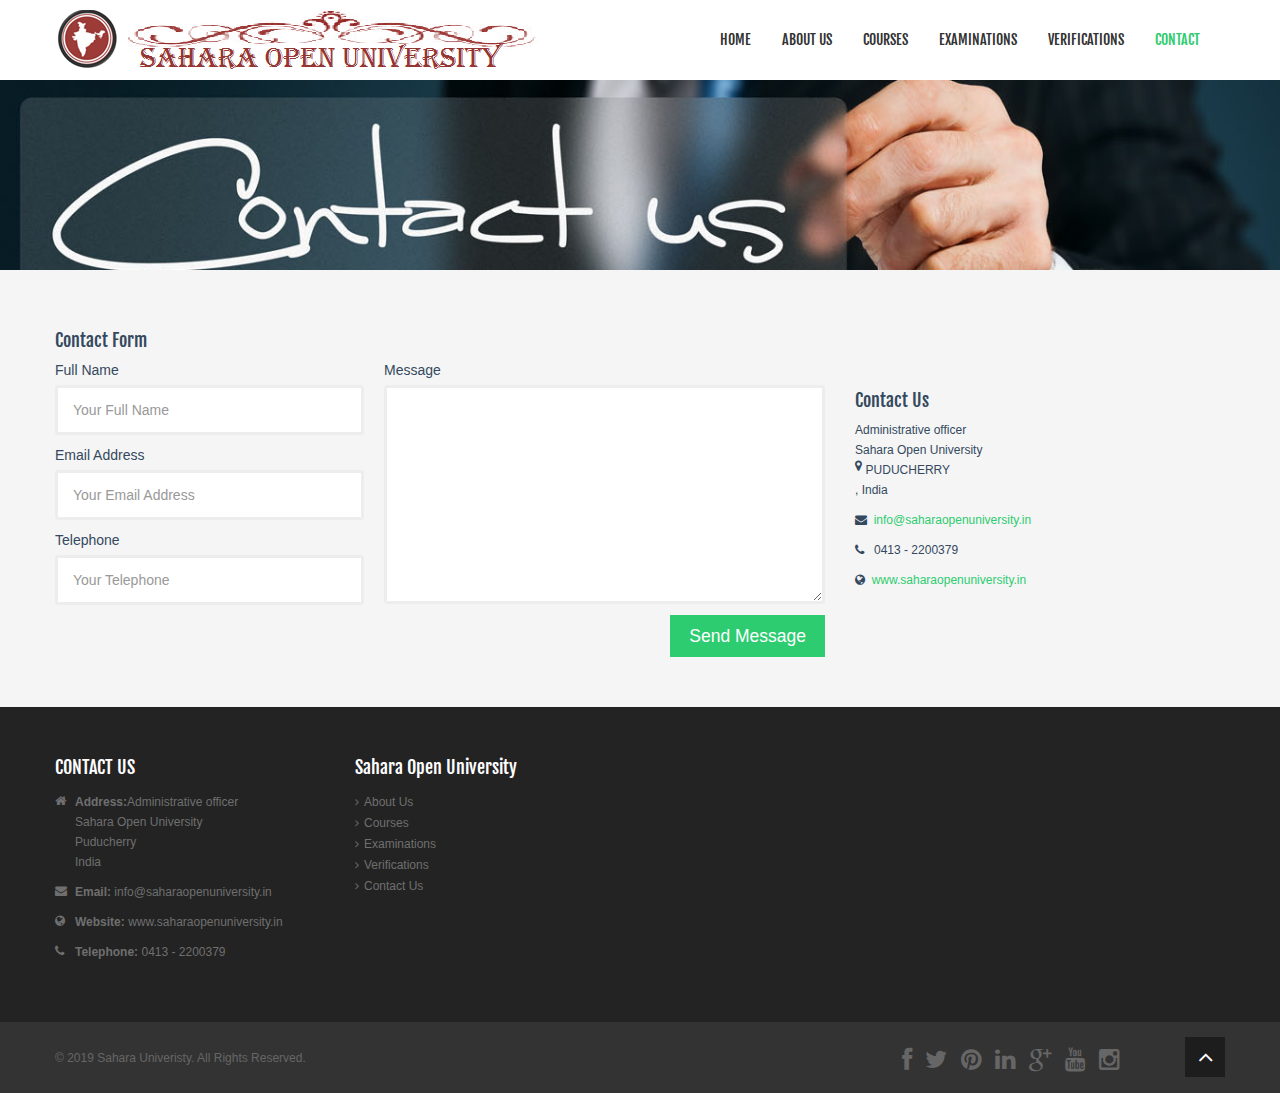
<file: contact-us.html>
<!DOCTYPE html>
<!--[if lt IE 7]>      <html class="no-js lt-ie9 lt-ie8 lt-ie7"> <![endif]-->
<!--[if IE 7]>         <html class="no-js lt-ie9 lt-ie8"> <![endif]-->
<!--[if IE 8]>         <html class="no-js lt-ie9"> <![endif]-->
<!--[if gt IE 8]><!--> <html class="no-js"> <!--<![endif]-->
<head>
    <meta charset="utf-8">
    <meta http-equiv="X-UA-Compatible" content="IE=edge,chrome=1">
    <title>Contact Us - HR Theme One</title>
    <meta name="description" content="">
    <meta name="keywords" content="">
    <meta name="viewport" content="width=device-width">
    <link rel="stylesheet" href="css/bootstrap.min.css">
    <link rel="stylesheet" href="css/bootstrap-responsive.min.css">
    <link rel="stylesheet" href="css/font-awesome.min.css">
    <link rel="stylesheet" href="css/main.css">
    <link rel="stylesheet" href="css/sl-slide.css">
    <script src="js/vendor/modernizr-2.6.2-respond-1.1.0.min.js"></script>
    <link rel="shortcut icon" href="images/favicon.png">
</head>

<body>
    <!--Header-->
    <header class="navbar navbar-fixed-top">
        <div class="navbar-inner">
            <div class="container">
                <a class="btn btn-navbar" data-toggle="collapse" data-target=".nav-collapse">
                    <span class="icon-bar"></span>
                    <span class="icon-bar"></span>
                    <span class="icon-bar"></span>
                </a>
                <a id="logo" class="pull-left" href="index.html"></a>
                <div class="nav-collapse collapse pull-right">
                    <ul class="nav">
                        <li><a href="index.html">Home</a></li>
                        <li><a href="#">About Us</a></li>
                         <li><a href="courses.html">Courses</a></li> 
                         <li><a href="examinations.html">Examinations</a></li> 
						 <li><a href="verifications.php">Verifications</a></li>
                        <!-- <li class="dropdown"> -->
                            <!-- <a href="#" class="dropdown-toggle" data-toggle="dropdown">Additional <i class="icon-angle-down"></i></a> -->
                            <!-- <ul class="dropdown-menu"> -->
                                <!-- <li><a href="404.html">Error 404</a></li> -->
                                <!-- <li><a href="privacy.html">Privacy Policy</a></li> -->
                            <!-- </ul> -->
                        <!-- </li> -->
                        <li class="active"><a href="contact-us.html">Contact</a></li>
                    </ul>        
                </div>
            </div>
        </div>
    </header>
    <!-- /header -->

    <section class="no-margin">
        <div id="map" style="height:200px;">
			<img class="pull-right"  src="images/sample/cs.jpg" alt="" /> 
		</div>		
    </section>

    <section id="contact-page" class="container">
        <div class="row-fluid">
            <div class="span8">
                <h4>Contact Form</h4>
                <div class="status alert alert-success" style="display: none"></div>
                <form id="main-contact-form" class="contact-form" name="contact-form" method="post" action="contact-us.send.php">
                    <div class="row-fluid">
                        <div class="span5">
                            <label>Full Name</label>
                            <input type="text" class="input-block-level" required="required" placeholder="Your Full Name" id="name" name="name">
                            <label>Email Address</label>
                            <input type="text" class="input-block-level" required="required" placeholder="Your Email Address" id="email" name="email">
                            <label>Telephone</label>
                            <input type="text" class="input-block-level" required="required" placeholder="Your Telephone" id="phone" name="phone">
                        </div>
                        <div class="span7">
                            <label>Message</label>
                            <textarea name="message" id="message" required="required" class="input-block-level" rows="8"></textarea>
                        </div>
                    </div>
                    <button type="submit" class="btn btn-primary btn-large pull-right">Send Message</button>
                </form>
            </div>
            <div class="span3">
                <div style="height:60px"></div>
                <h4>Contact Us</h4>
                Administrative officer
				<br/>Sahara Open University
							
                <p>
                    <i class="icon-map-marker pull-left"></i> PUDUCHERRY<br>
                    , India
                </p>
                <p>
                    <i class="icon-envelope"></i> &nbsp;<a href="mailto:info@saharaopenuniversity.com">info@saharaopenuniversity.in</a>
                </p>
                <p>
                    <i class="icon-phone"></i> &nbsp; 0413 - 2200379
                </p>
                <p>
                    <i class="icon-globe"></i> &nbsp;<a href="http://www.saharaopenuniversity.in">www.saharaopenuniversity.in</a>
                </p>
            </div>
        </div>
    </section>

    <!--Bottom-->
    <section id="bottom" class="main">
        <!--Container-->
        <div class="container">
            <!--row-fluids-->
            <div class="row-fluid">
                <!--Contact Info-->
                <div class="span3">
                    <h4>CONTACT US</h4>
                     <ul class="unstyled address">
                        <li>
                            <i class="icon-home"></i><strong>Address:</strong>Administrative officer<br>Sahara Open University<br>Puducherry<br>India
                        </li>
                        <li>
                            <i class="icon-envelope"></i>
                            <strong>Email: </strong> <a href="mailto:company@domain.com">info@saharaopenuniversity.in</a>
                        </li>
                        <li>
                            <i class="icon-globe"></i>
                            <strong>Website:</strong> <a href="http://www.saharaopenuniversity.in">www.saharaopenuniversity.in</a>
                        </li>
                        <li>
                            <i class="icon-phone"></i>
                            <strong>Telephone:</strong> 0413 - 2200379
                        </li>
                    </ul>
                </div>
                <!--End Contact Info-->
                <!--Important Links-->
                <div id="tweets" class="span3">
                   <h4>Sahara Open University</h4>
                    <div>
                        <ul class="arrow">
                            <li><a href="#">About Us</a></li>
                            <li><a href="#">Courses</a></li>
                            <li><a href="#">Examinations</a></li>
                            <li><a href="#">Verifications</a></li>                            
                            <li><a href="#">Contact Us</a></li>
                        </ul>
                    </div>    
                </div>
                <!--Important Links-->
                <div id="archives" class="span2">
                    <!-- <h4>ARCHIVES</h4> -->
                    <!-- <div> -->
                        <!-- <ul class="arrow"> -->
                            <!-- <li><a href="#">Link No. 1</a></li> -->
                            <!-- <li><a href="#">Link No. 2</a></li> -->
                            <!-- <li><a href="#">Link No. 3</a></li> -->
                            <!-- <li><a href="#">Link No. 4</a></li> -->
                            <!-- <li><a href="#">Link No. 5</a></li> -->
                            <!-- <li><a href="#">Link No. 6</a></li> -->
                        <!-- </ul> -->
                    <!-- </div> -->
                </div>
                <!--End Links-->
                <div class="span4">
                    <!-- <h4>FACEBOOK</h4> -->
                    <!-- <iframe src="https://www.facebook.com/plugins/page.php?href=https%3A%2F%2Fwww.facebook.com%2Ffacebook&tabs=timeline&width=340&height=130&small_header=true&adapt_container_width=true&hide_cover=false&show_facepile=false&appId" width="340" height="130" style="border:none;overflow:hidden" scrolling="no" frameborder="0" allowTransparency="true"></iframe> -->
                </div>
            </div>
            <!--/row-fluid-->
        </div>
        <!--/container-->
    </section>
    <!--/bottom-->

    <!--Footer-->
    <footer id="footer">
        <div class="container">
            <div class="row-fluid">
                <div class="span5 cp">
                    &copy; 2019 <a target="_blank" href="http://www.saharaopenuniversity.in/">Sahara Univeristy</a>. All Rights Reserved.
                </div>
                <div class="span6">
                    <ul class="social pull-right">
                        <li><a href="#"><i class="icon-facebook"></i></a></li>
                        <li><a href="#"><i class="icon-twitter"></i></a></li>
                        <li><a href="#"><i class="icon-pinterest"></i></a></li>
                        <li><a href="#"><i class="icon-linkedin"></i></a></li>
                        <li><a href="#"><i class="icon-google-plus"></i></a></li>                       
                        <li><a href="#"><i class="icon-youtube"></i></a></li>
                        <li><a href="#"><i class="icon-instagram"></i></a></li>                   
                    </ul>
                </div>
                <div class="span1">
                    <a id="gototop" class="gototop pull-right" href="#"><i class="icon-angle-up"></i></a>
                </div>
            </div>
        </div>
    </footer>
    <!--/Footer-->

    <script src="js/vendor/jquery-1.9.1.min.js"></script>
    <script src="js/vendor/bootstrap.min.js"></script>
    <script src="js/main.js"></script>
    <script type="text/javascript" src="http://maps.google.com/maps/api/js?sensor=false"></script>
    <script>
    function iniMap(address){
      var geoCoder = new google.maps.Geocoder(address) 
      var request = {address:address};
      geoCoder.geocode(request, function(result, status){
          var latlng = new google.maps.LatLng(result[0].geometry.location.lat(), result[0].geometry.location.lng());
          var myOptions = {
            zoom: 16,
            center: latlng,
            mapTypeId: google.maps.MapTypeId.ROADMAP
          };
          var map = new google.maps.Map(document.getElementById("map"),myOptions);
          var marker = new google.maps.Marker({position:latlng,map:map,title:'PANNAPH'});
      })
    }
    $(document).ready(function(){
        iniMap('Carrera 7 # 72-01, Bogotá D.C.');
    })
    </script>

</body>
</html>
</file>
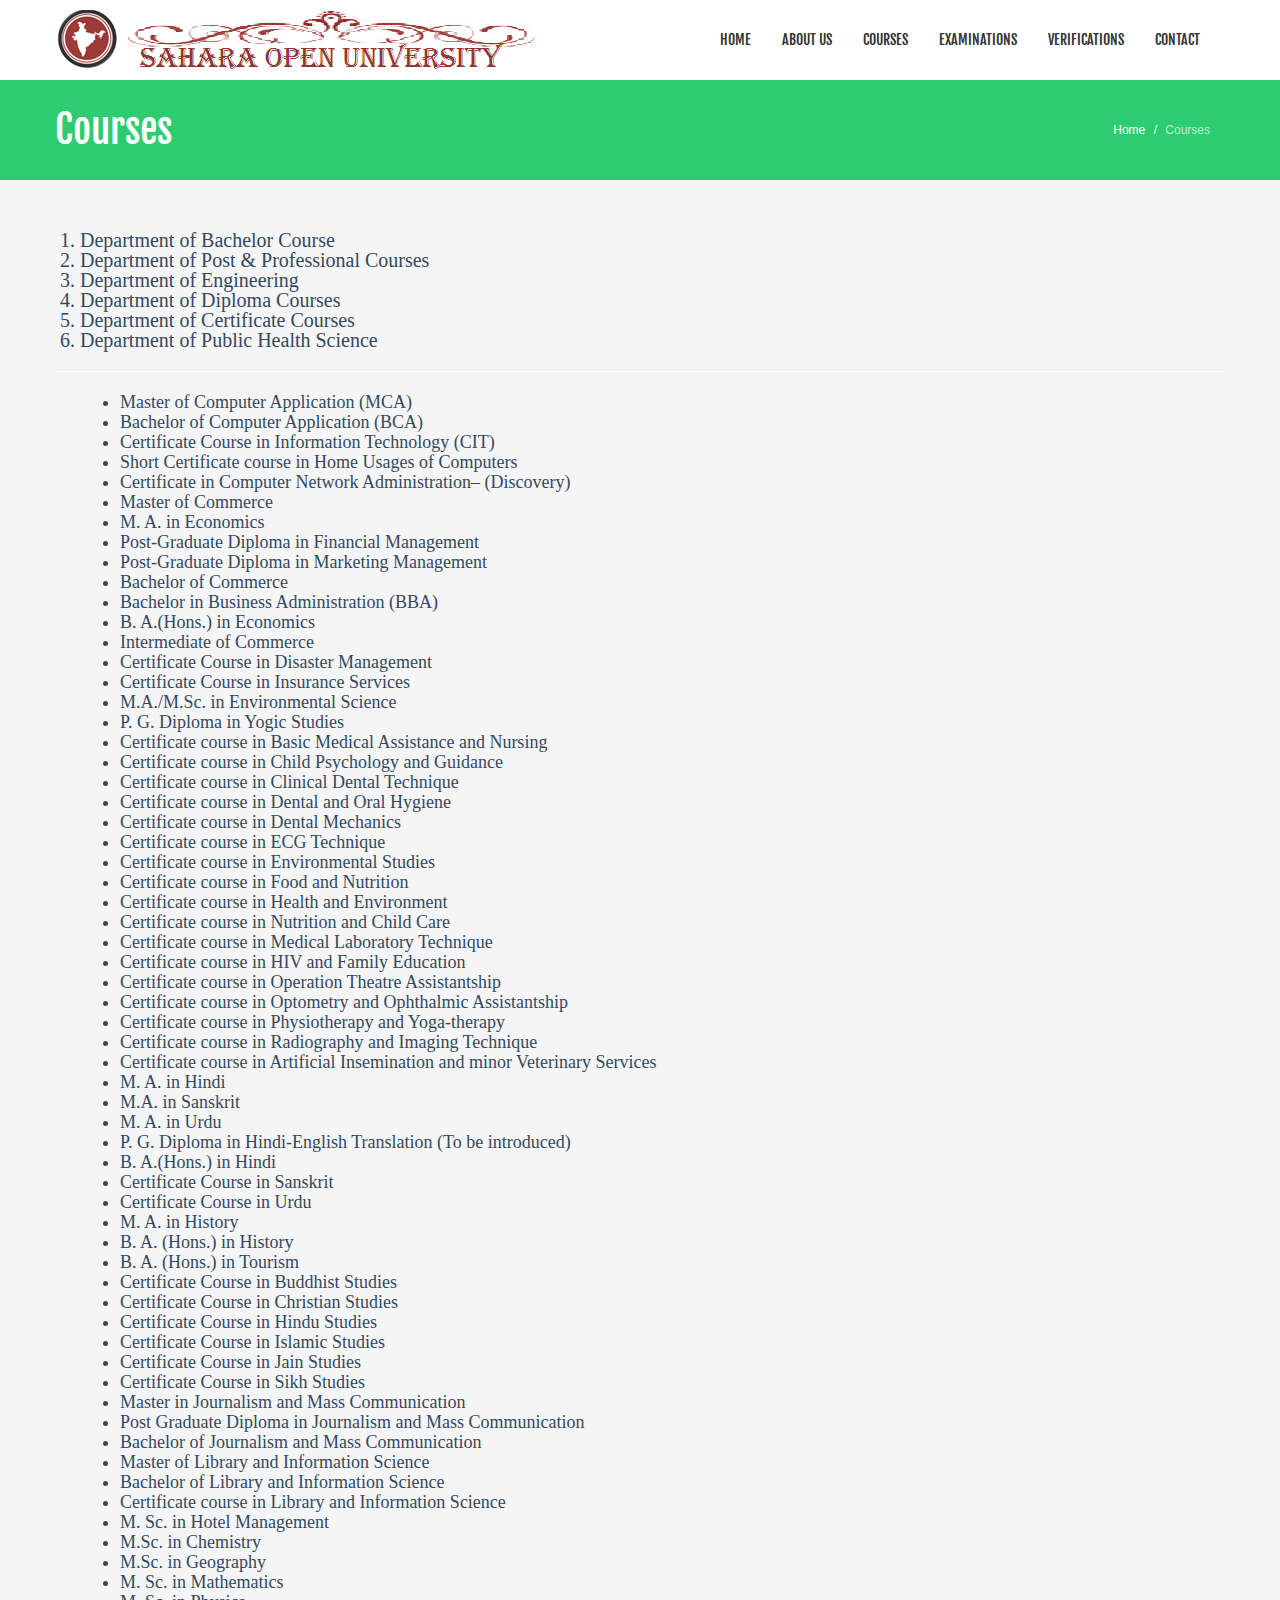
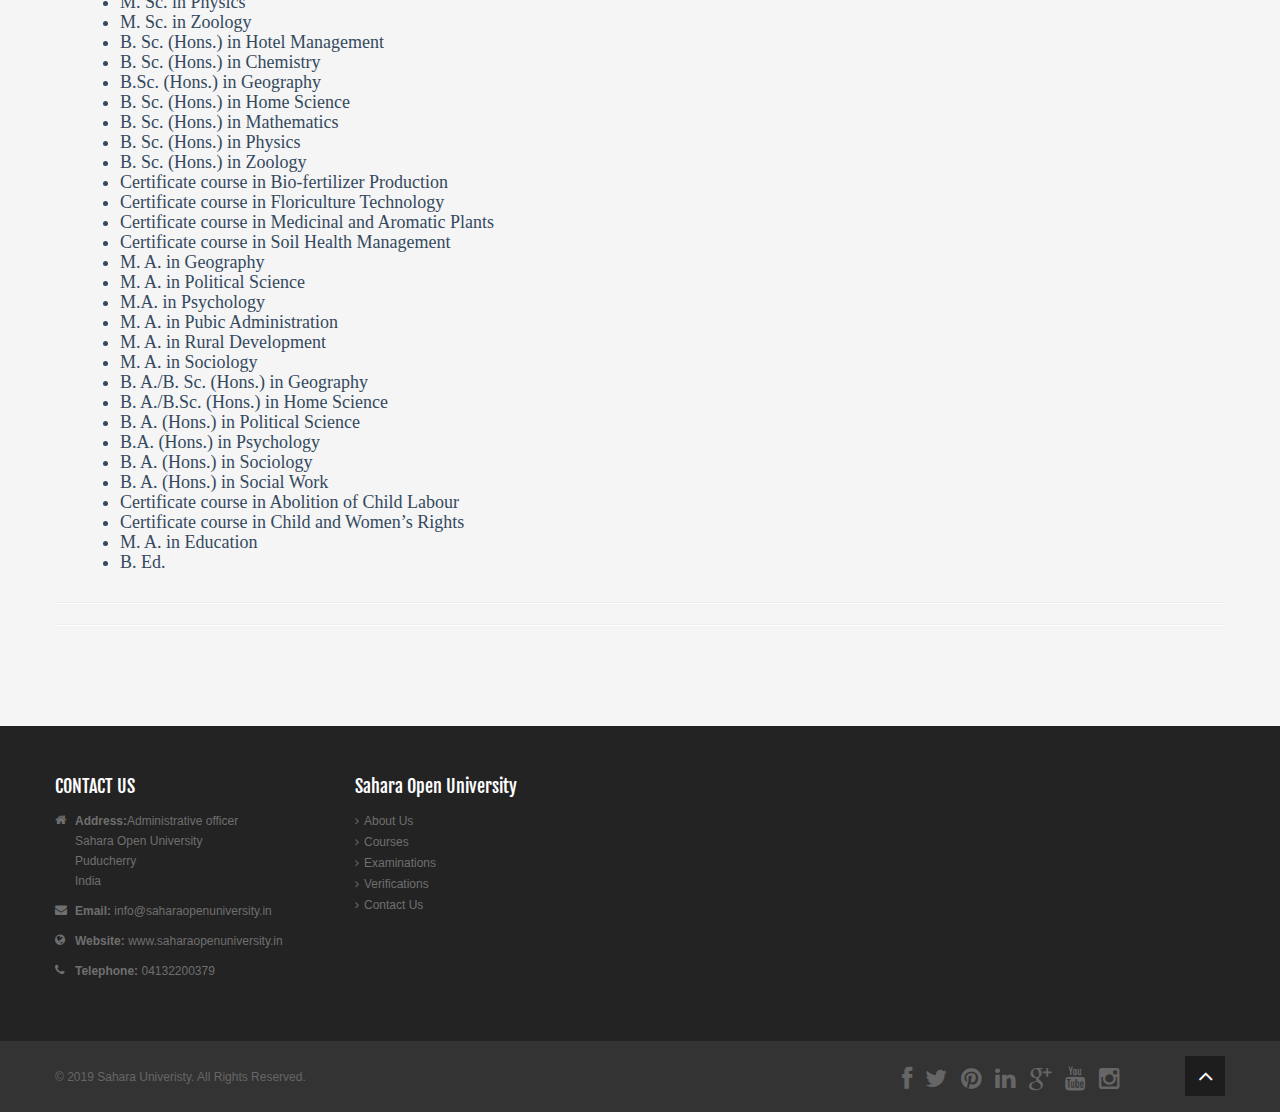
<file: courses.html>
<!DOCTYPE html>
<!--[if lt IE 7]>      <html class="no-js lt-ie9 lt-ie8 lt-ie7"> <![endif]-->
<!--[if IE 7]>         <html class="no-js lt-ie9 lt-ie8"> <![endif]-->
<!--[if IE 8]>         <html class="no-js lt-ie9"> <![endif]-->
<!--[if gt IE 8]><!--> <html class="no-js"> <!--<![endif]-->
<head>
    <meta charset="utf-8">
    <meta http-equiv="X-UA-Compatible" content="IE=edge,chrome=1">
    <title>Courses - Sahara Open University</title>
    <meta name="description" content="">
    <meta name="keywords" content="">
    <meta name="viewport" content="width=device-width">
    <link rel="stylesheet" href="css/bootstrap.min.css">
    <link rel="stylesheet" href="css/bootstrap-responsive.min.css">
    <link rel="stylesheet" href="css/font-awesome.min.css">
    <link rel="stylesheet" href="css/main.css">
    <link rel="stylesheet" href="css/sl-slide.css">
    <script src="js/vendor/modernizr-2.6.2-respond-1.1.0.min.js"></script>
    <link rel="shortcut icon" href="images/favicon.png">
</head>

<body>
    <!--Header-->
    <header class="navbar navbar-fixed-top">
        <div class="navbar-inner">
            <div class="container">
                <a class="btn btn-navbar" data-toggle="collapse" data-target=".nav-collapse">
                    <span class="icon-bar"></span>
                    <span class="icon-bar"></span>
                    <span class="icon-bar"></span>
                </a>
                <a id="logo" class="pull-left" href="index.html"></a>
                <div class="nav-collapse collapse pull-right">
                    <ul class="nav">
                        <li><a href="index.html">Home</a></li>
						
						<li><a href="#">About Us</a></li>
                         <li><a href="courses.html">Courses</a></li> 
                         <li><a href="examinations.html">Examinations</a></li> 
						 <li><a href="verifications.php">Verifications</a></li>
						
                        <!-- <li><a href="about-us.html">About Us</a></li> -->
                        <!-- <li class="active"><a href="services.html">Services</a></li> -->
                        <!-- <li><a href="portfolio.html">Portfolio</a></li> -->
                        <!-- <li class="dropdown"> -->
                            <!-- <a href="#" class="dropdown-toggle" data-toggle="dropdown">Additional <i class="icon-angle-down"></i></a> -->
                            <!-- <ul class="dropdown-menu"> -->
                                <!-- <li><a href="404.html">Error 404</a></li> -->
                                <!-- <li><a href="privacy.html">Privacy Policy</a></li> -->
                            <!-- </ul> -->
                        <!-- </li> -->
                        <li><a href="contact-us.html">Contact</a></li>
                    </ul>        
                </div>
            </div>
        </div>
    </header>
    <!-- /header -->

    <section class="title">
        <div class="container">
            <div class="row-fluid">
                <div class="span6">
                    <h1>Courses</h1>
                </div>
                <div class="span6">
                    <ul class="breadcrumb pull-right">
                        <li><a href="index.html">Home</a> <span class="divider">/</span></li>
                        <li class="active">Courses</li>
                    </ul>
                </div>
            </div>
        </div>
    </section>
    <!-- / .title -->       

    <section class="services">
        <div class="container">
            <div class="row-fluid">
                <!-- <div class="span4"> -->
                    <!-- <div class="center"> -->
                        <!-- <i style="font-size: 48px" class="icon-facetime-video icon-large"></i> -->
                        <!-- <p> </p> -->
                        <!-- <h4>Nunc Ante Magna</h4> -->
                        <!-- <p>Duis non tincidunt ex. Pellentesque habitant morbi tristique senectus et netus et malesuada fames ac turpis egestas. Donec sit amet dui turpis. Sed luctus, leo ac ornare vulputate, metus neque feugiat massa, a porttitor est sem at metus. Nunc ante magna, aliquet vel tincidunt ut, feugiat id lorem.</p> -->
                    <!-- </div> -->
                <!-- </div> -->
				<div >
					<ol style="font-family:sand serif; font-size:20px;">
						<li> 	Department of Bachelor Course </b> </li>
						<li>	Department of Post & Professional Courses  </li>
						<li>	Department of Engineering</li>
						<li>	Department of Diploma Courses </li>
						<li>	Department of Certificate Courses </li>
						<li>	Department of Public Health Science </li>
					</ol>
				</div>
				<hr>

<div   style="font-family:sand serif; font-size:18px; padding-left: 40px;  list-style-position: outside;" >
	<ul >
					<li>	Master of Computer Application (MCA)                                 							</li>
					<li>	Bachelor of Computer Application (BCA)                                                          </li>
					<li>	Certificate Course in Information Technology (CIT)                                              </li>
					<li>	Short Certificate course in Home Usages of Computers                                            </li>
					<li>	Certificate in Computer Network Administration– (Discovery)                                     </li>
					<li>	Master of Commerce                                                                              </li>
					<li>	M. A. in Economics                                                                              </li>
					<li>	Post-Graduate Diploma in Financial Management                                                   </li>
					<li>	Post-Graduate Diploma in Marketing Management                                                   </li>
					<li>	Bachelor of Commerce                                                                            </li>
					<li>	Bachelor in Business Administration (BBA)                                                       </li>
					<li>	B. A.(Hons.) in Economics                                                                       </li>
					<li>	Intermediate of Commerce                                                                        </li>
					<li>	Certificate Course in Disaster Management                                                       </li>
					<li>	Certificate Course in Insurance Services                                                        </li>
					<li>	M.A./M.Sc. in Environmental Science                                                             </li>
					<li>	P. G. Diploma in Yogic Studies                                                                  </li>
					<li>	Certificate course in Basic Medical Assistance and Nursing                                      </li>
					<li>	Certificate course in Child Psychology and Guidance                                             </li>
					<li>	Certificate course in Clinical Dental Technique                                                 </li>
					<li>	Certificate course in Dental and Oral Hygiene                                                   </li>
					<li>	Certificate course in Dental Mechanics                                                          </li>
					<li>	Certificate course in ECG Technique                                                             </li>
					<li>	Certificate course in Environmental Studies                                                     </li>
					<li>	Certificate course in Food and Nutrition                                                        </li>
					<li>	Certificate course in Health and Environment                                                    </li>
					<li>	Certificate course in Nutrition and Child Care                                                  </li>
					<li>	Certificate course in Medical Laboratory Technique                                              </li>
					<li>	Certificate course in HIV and Family Education                                                  </li>
					<li>	Certificate course in Operation Theatre Assistantship                                           </li>
					<li>	Certificate course in Optometry and Ophthalmic Assistantship                                    </li>
					<li>	Certificate course in Physiotherapy and Yoga-therapy                                            </li>
					<li>	Certificate course in Radiography and Imaging Technique                                         </li>
					<li>	Certificate course in Artificial Insemination and minor Veterinary Services                     </li>
					<li>	M. A. in Hindi                                                                                  </li>
					<li>	M.A. in Sanskrit                                                                                </li>
					<li>	M. A. in Urdu                                                                                   </li>
					<li>	P. G. Diploma in Hindi-English Translation  (To be introduced)                                  </li>
					<li>	B. A.(Hons.) in Hindi                                                                           </li>
					<li>	Certificate Course in Sanskrit                                                                  </li>
					<li>	Certificate Course in Urdu                                                                      </li>
					<li>	M. A. in History                                                                                </li>
					<li>	B. A. (Hons.) in History                                                                        </li>
					<li>	B. A. (Hons.) in Tourism                                                                        </li>
					<li>	Certificate Course in Buddhist Studies                                                          </li>
					<li>	Certificate Course in Christian Studies                                                         </li>
					<li>	Certificate Course in Hindu Studies                                                             </li>
					<li>	Certificate Course in Islamic Studies                                                           </li>
					<li>	Certificate Course in Jain Studies                                                              </li>
					<li>	Certificate Course in Sikh Studies                                                              </li>
					<li>	Master in Journalism and Mass Communication                                                     </li>
					<li>	Post Graduate Diploma in Journalism and Mass Communication                                      </li>
					<li>	Bachelor of Journalism and Mass Communication                                                   </li>
					<li>	Master of Library and Information Science                                                       </li>
					<li>	Bachelor of Library and Information Science                                                     </li>
					<li>	Certificate course in Library and Information Science                                           </li>
					<li>	M. Sc. in Hotel Management                                                                      </li>
					<li>	M.Sc. in Chemistry                                                                              </li>
					<li>	M.Sc. in Geography                                                                              </li>
					<li>	M. Sc. in Mathematics                                                                           </li>
					<li>	M. Sc. in Physics                                                                               </li>
					<li>	M. Sc. in Zoology                                                                               </li>
					<li>	B. Sc. (Hons.) in Hotel Management                                                              </li>
					<li>	B. Sc. (Hons.) in Chemistry                                                                     </li>
					<li>	B.Sc. (Hons.) in Geography                                                                      </li>
					<li>	B. Sc. (Hons.) in Home Science                                                                  </li>
					<li>	B. Sc. (Hons.) in Mathematics                                                                   </li>
					<li>	B. Sc. (Hons.) in Physics                                                                       </li>
					<li>	B. Sc. (Hons.) in Zoology                                                                       </li>
					<li>	Certificate course in Bio-fertilizer Production                                                 </li>
					<li>	Certificate course in Floriculture Technology                                                   </li>
					<li>	Certificate course in Medicinal and Aromatic Plants                                             </li>
					<li>	Certificate course in Soil Health Management                                                    </li>
					<li>	M. A. in Geography                                                                              </li>
					<li>	M. A. in Political Science                                                                      </li>
					<li>	M.A. in Psychology                                                                              </li>
					<li>	M. A. in Pubic Administration                                                                   </li>
					<li>	M. A. in Rural Development                                                                      </li>
					<li>	M. A. in Sociology                                                                              </li>
					<li>	B. A./B. Sc. (Hons.) in Geography                                                               </li>
					<li>	B. A./B.Sc. (Hons.) in Home Science                                                             </li>
					<li>	B. A. (Hons.) in Political Science                                                              </li>
					<li>	B.A. (Hons.) in Psychology                                                                      </li>
					<li>	B. A. (Hons.) in Sociology                                                                      </li>
					<li>	B. A. (Hons.) in Social Work                                                                    </li>
					<li>	Certificate course in Abolition of Child Labour                                                 </li>
					<li>	Certificate course in Child and Women’s Rights                                                  </li>
					<li>	M. A. in Education                                                                              </li>
					<li>	B. Ed.                                                                                          </li>
					
	
	</ul>
	
	</div>
				
                <!-- <div class="span4"> -->
                    <!-- <div class="center"> -->
                        <!-- <i style="font-size: 48px" class="icon-food icon-large"></i> -->
                        <!-- <p> </p> -->
                        <!-- <h4>Duis Rhoncus Felis Dui</h4> -->
                        <!-- <p>Praesent viverra vulputate augue, hendrerit volutpat nisi tempus id. Duis vitae laoreet lacus. Vivamus semper nisi sem, accumsan tristique felis facilisis non. Vivamus egestas lacus sed bibendum aliquam. Vivamus imperdiet risus eget lacinia rhoncus. Duis rhoncus felis dui. Interdum et malesuada fames.</p> -->
                    <!-- </div> -->
                <!-- </div> -->
                <!-- <div class="span4"> -->
                    <!-- <div class="center"> -->
                        <!-- <i style="font-size: 48px" class="icon-gamepad icon-large"></i> -->
                        <!-- <p> </p> -->
                        <!-- <h4>Nunc Varius Nisi</h4> -->
                        <!-- <p>Cras ac felis vehicula, mattis diam eu, placerat ex. Donec mauris ante, feugiat in massa et, rhoncus iaculis tellus. Nunc varius nisi et risus blandit placerat. Cras ac aliquet elit, vitae faucibus mi. Donec pharetra nulla eget luctus tristique. In hac habitasse platea dictumst. Donec posuere diam turpis.</p> -->
                    <!-- </div> -->
                <!-- </div> -->
            </div>
            <hr>
            <!-- <div class="row-fluid"> -->
                <!-- <div class="span4"> -->
                    <!-- <div class="center"> -->
                        <!-- <i style="font-size: 48px" class="icon-magic icon-large"></i> -->
                        <!-- <p> </p> -->
                        <!-- <h4>Vestibulum Ultrices</h4> -->
                        <!-- <p>Nulla in metus vitae neque venenatis pharetra nec eu velit. Proin elit nulla, iaculis a tortor at, gravida ultricies orci. Vestibulum ultrices nunc eget scelerisque tincidunt. Integer pulvinar iaculis est eget dapibus, at dignissim ipsum fermentum. Mauris eu iaculis lacus. Etiam nec congue lectus. </p> -->
                    <!-- </div> -->
                <!-- </div> -->
                <!-- <div class="span4"> -->
                    <!-- <div class="center"> -->
                        <!-- <i style="font-size: 48px" class="icon-puzzle-piece icon-large"></i> -->
                        <!-- <p> </p> -->
                        <!-- <h4>Suspendisse Semper</h4> -->
                        <!-- <p>Pellentesque habitant morbi tristique senectus et netus et malesuada fames ac turpis egestas. Cum sociis natoque penatibus et magnis dis parturient montes, nascetur ridiculus mus. Integer ultrices sem eu iaculis commodo. Suspendisse semper porta magna at faucibus. Donec aliquam, nisi ac faucibus laoreet.</p> -->
                    <!-- </div> -->
                <!-- </div> -->
                <!-- <div class="span4"> -->
                    <!-- <div class="center"> -->
                        <!-- <i style="font-size: 48px" class="icon-shopping-cart icon-large"></i> -->
                        <!-- <p> </p> -->
                        <!-- <h4>Mauris Arcu Tellus</h4> -->
                        <!-- <p>Donec nec massa ornare, volutpat diam eu, eleifend lorem. Cras laoreet nulla elit, quis bibendum lectus lacinia sit amet. Praesent nec quam nunc. Mauris arcu tellus, aliquet non rhoncus non, ornare id dui. Sed ac porta ante, id aliquam lectus. Proin malesuada eu arcu at tempor. Nulla a tellus lorem.</p> -->
                    <!-- </div> -->
                <!-- </div> -->
            <!-- </div> -->
            <hr>
            <!-- <div class="center"> -->
                <!-- <a class="btn btn-primary btn-large" href="#">Aenean quis mauris efficitur justo gravida accumsan vitae sed neque</a> -->
            <!-- </div> -->
            <p>&nbsp;</p>
        </div>
    </section>

    <!--Bottom-->
    <section id="bottom" class="main">
        <!--Container-->
        <div class="container">
            <!--row-fluids-->
            <div class="row-fluid">
                <!--Contact Info-->
                <div class="span3">
                    <h4>CONTACT US</h4>
                     <ul class="unstyled address">
                        <li>
                            <i class="icon-home"></i><strong>Address:</strong>Administrative officer<br>Sahara Open University<br>Puducherry<br>India
                        </li>
                        <li>
                            <i class="icon-envelope"></i>
                            <strong>Email: </strong> <a href="mailto:company@domain.com">info@saharaopenuniversity.in</a>
                        </li>
                        <li>
                            <i class="icon-globe"></i>
                            <strong>Website:</strong> <a href="http://www.saharaopenuniversity.in">www.saharaopenuniversity.in</a>
                        </li>
                        <li>
                            <i class="icon-phone"></i>
                            <strong>Telephone:</strong> 04132200379
                        </li>
                    </ul>
                </div>
                <!--End Contact Info-->
                <!--Important Links-->
                <div id="tweets" class="span3">
                   <h4>Sahara Open University</h4>
                    <div>
                        <ul class="arrow">
                            <li><a href="#">About Us</a></li>
                            <li><a href="#">Courses</a></li>
                            <li><a href="#">Examinations</a></li>
                            <li><a href="#">Verifications</a></li>                            
                            <li><a href="#">Contact Us</a></li>
                        </ul>
                    </div>    
                </div>
                <!--Important Links-->
                <div id="archives" class="span2">
                    <!-- <h4>ARCHIVES</h4> -->
                    <!-- <div> -->
                        <!-- <ul class="arrow"> -->
                            <!-- <li><a href="#">Link No. 1</a></li> -->
                            <!-- <li><a href="#">Link No. 2</a></li> -->
                            <!-- <li><a href="#">Link No. 3</a></li> -->
                            <!-- <li><a href="#">Link No. 4</a></li> -->
                            <!-- <li><a href="#">Link No. 5</a></li> -->
                            <!-- <li><a href="#">Link No. 6</a></li> -->
                        <!-- </ul> -->
                    <!-- </div> -->
                </div>
                <!--End Links-->
                <!-- <div class="span4"> -->
                    <!-- <h4>FACEBOOK</h4> -->
                    <!-- <iframe src="https://www.facebook.com/plugins/page.php?href=https%3A%2F%2Fwww.facebook.com%2Ffacebook&tabs=timeline&width=340&height=130&small_header=true&adapt_container_width=true&hide_cover=false&show_facepile=false&appId" width="340" height="130" style="border:none;overflow:hidden" scrolling="no" frameborder="0" allowTransparency="true"></iframe> -->
                <!-- </div> -->
            </div>
            <!--/row-fluid-->
        </div>
        <!--/container-->
    </section>
    <!--/bottom-->

    <!--Footer-->
    <footer id="footer">
        <div class="container">
            <div class="row-fluid">
                <div class="span5 cp">
                    &copy; 2019 <a target="_blank" href="http://www.saharaopenuniversity.in/">Sahara Univeristy</a>. All Rights Reserved.
                </div>
                <div class="span6">
                    <ul class="social pull-right">
                        <li><a href="#"><i class="icon-facebook"></i></a></li>
                        <li><a href="#"><i class="icon-twitter"></i></a></li>
                        <li><a href="#"><i class="icon-pinterest"></i></a></li>
                        <li><a href="#"><i class="icon-linkedin"></i></a></li>
                        <li><a href="#"><i class="icon-google-plus"></i></a></li>                       
                        <li><a href="#"><i class="icon-youtube"></i></a></li>
                        <li><a href="#"><i class="icon-instagram"></i></a></li>                   
                    </ul>
                </div>
                <div class="span1">
                    <a id="gototop" class="gototop pull-right" href="#"><i class="icon-angle-up"></i></a>
                </div>
            </div>
        </div>
    </footer>
    <!--/Footer-->

    <script src="js/vendor/jquery-1.9.1.min.js"></script>
    <script src="js/vendor/bootstrap.min.js"></script>
    <script src="js/main.js"></script>
</body>
</html>
</file>
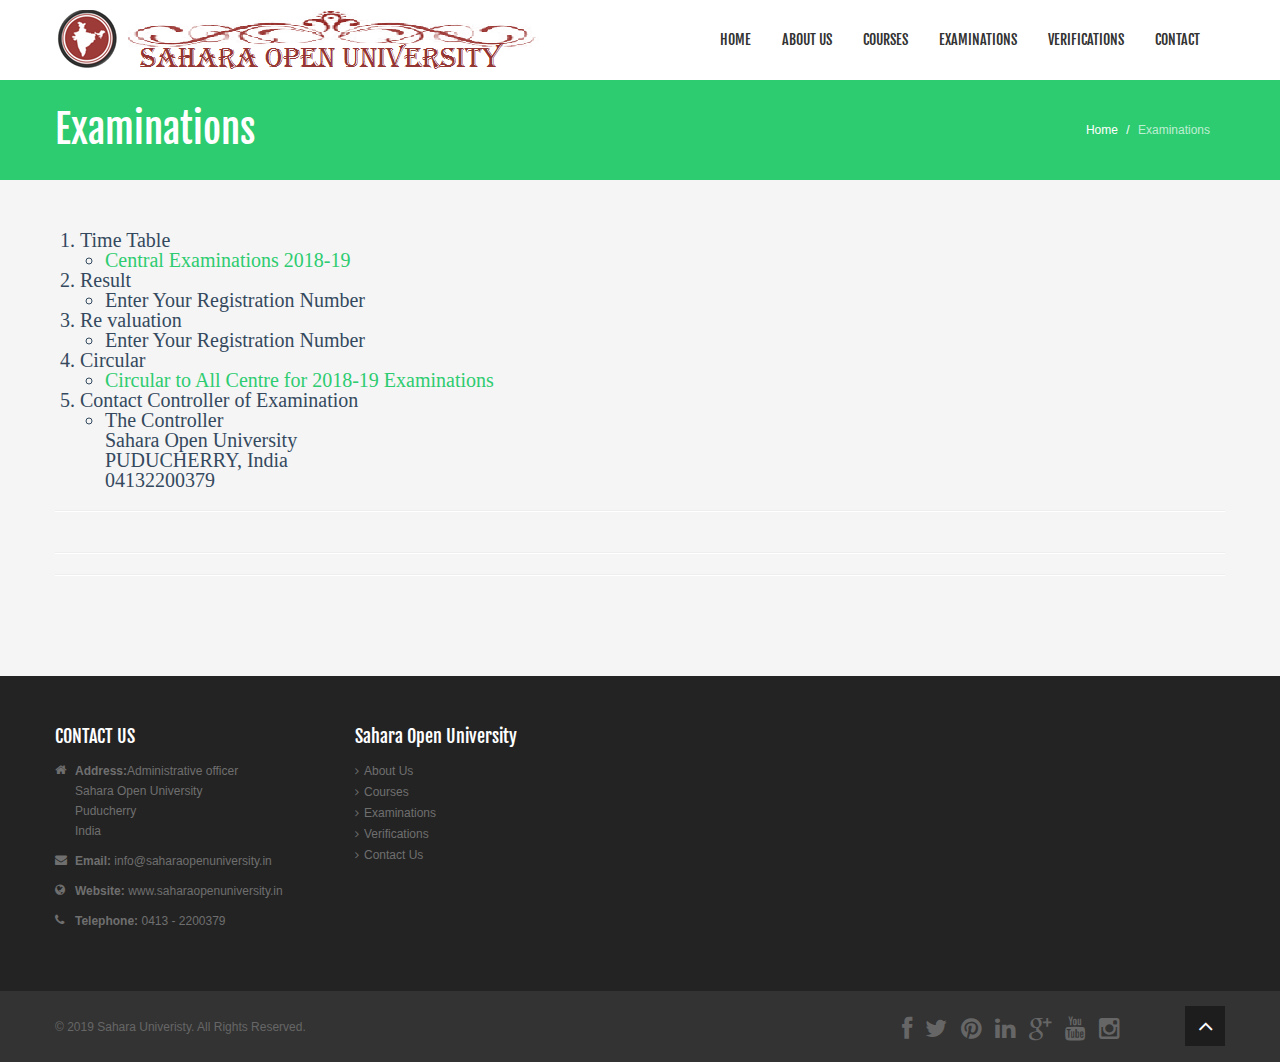
<file: examinations.html>
<!DOCTYPE html>
<!--[if lt IE 7]>      <html class="no-js lt-ie9 lt-ie8 lt-ie7"> <![endif]-->
<!--[if IE 7]>         <html class="no-js lt-ie9 lt-ie8"> <![endif]-->
<!--[if IE 8]>         <html class="no-js lt-ie9"> <![endif]-->
<!--[if gt IE 8]><!--> <html class="no-js"> <!--<![endif]-->
<head>
    <meta charset="utf-8">
    <meta http-equiv="X-UA-Compatible" content="IE=edge,chrome=1">
    <title>Courses - Sahara Open University</title>
    <meta name="description" content="">
    <meta name="keywords" content="">
    <meta name="viewport" content="width=device-width">
    <link rel="stylesheet" href="css/bootstrap.min.css">
    <link rel="stylesheet" href="css/bootstrap-responsive.min.css">
    <link rel="stylesheet" href="css/font-awesome.min.css">
    <link rel="stylesheet" href="css/main.css">
    <link rel="stylesheet" href="css/sl-slide.css">
    <script src="js/vendor/modernizr-2.6.2-respond-1.1.0.min.js"></script>
    <link rel="shortcut icon" href="images/favicon.png">
</head>

<body>
    <!--Header-->
    <header class="navbar navbar-fixed-top">
        <div class="navbar-inner">
            <div class="container">
                <a class="btn btn-navbar" data-toggle="collapse" data-target=".nav-collapse">
                    <span class="icon-bar"></span>
                    <span class="icon-bar"></span>
                    <span class="icon-bar"></span>
                </a>
                <a id="logo" class="pull-left" href="index.html"></a>
                <div class="nav-collapse collapse pull-right">
                    <ul class="nav">
                        <li><a href="index.html">Home</a></li>
						
						<li><a href="#">About Us</a></li>
                         <li><a href="courses.html">Courses</a></li> 
                         <li><a href="examinations.html">Examinations</a></li> 
						 <li><a href="verifications.php">Verifications</a></li>
						
                        <!-- <li><a href="about-us.html">About Us</a></li> -->
                        <!-- <li class="active"><a href="services.html">Services</a></li> -->
                        <!-- <li><a href="portfolio.html">Portfolio</a></li> -->
                        <!-- <li class="dropdown"> -->
                            <!-- <a href="#" class="dropdown-toggle" data-toggle="dropdown">Additional <i class="icon-angle-down"></i></a> -->
                            <!-- <ul class="dropdown-menu"> -->
                                <!-- <li><a href="404.html">Error 404</a></li> -->
                                <!-- <li><a href="privacy.html">Privacy Policy</a></li> -->
                            <!-- </ul> -->
                        <!-- </li> -->
                        <li><a href="contact-us.html">Contact</a></li>
                    </ul>        
                </div>
            </div>
        </div>
    </header>
    <!-- /header -->

    <section class="title">
        <div class="container">
            <div class="row-fluid">
                <div class="span6">
                    <h1>Examinations</h1>
                </div>
                <div class="span6">
                    <ul class="breadcrumb pull-right">
                        <li><a href="index.html">Home</a> <span class="divider">/</span></li>
                        <li class="active">Examinations</li>
                    </ul>
                </div>
            </div>
        </div>
    </section>
    <!-- / .title -->       

    <section class="services">
        <div class="container">
            <div class="row-fluid">
                <!-- <div class="span4"> -->
                    <!-- <div class="center"> -->
                        <!-- <i style="font-size: 48px" class="icon-facetime-video icon-large"></i> -->
                        <!-- <p> </p> -->
                        <!-- <h4>Nunc Ante Magna</h4> -->
                        <!-- <p>Duis non tincidunt ex. Pellentesque habitant morbi tristique senectus et netus et malesuada fames ac turpis egestas. Donec sit amet dui turpis. Sed luctus, leo ac ornare vulputate, metus neque feugiat massa, a porttitor est sem at metus. Nunc ante magna, aliquet vel tincidunt ut, feugiat id lorem.</p> -->
                    <!-- </div> -->
                <!-- </div> -->
				<div >
					<ol style="font-family:sand serif; font-size:20px;">
						<li> 	Time Table  </li>
							<ul>
								<li> <a href="#"> 	Central Examinations 2018-19 </a></li>
							</ul>
						<li>	Result </li>
							<ul>
								<li> Enter Your Registration Number</li>
							</ul>
						<li>	Re valuation</li>
							<ul>
								<li> Enter Your Registration Number</li>
							</ul>
						<li>	Circular </li>
							<ul>
								<li> <a href="#"> Circular to All Centre for 2018-19 Examinations </a></li>
							</ul>
						
						<li>	Contact Controller of Examination </li>
							<ul>
								<li>  The Controller
								</br>  Sahara Open University 
								</br>  PUDUCHERRY, India 
								</br>  04132200379
							</ul>
						
						
					</ol>
				</div>
				<hr>

				
                <!-- <div class="span4"> -->
                    <!-- <div class="center"> -->
                        <!-- <i style="font-size: 48px" class="icon-food icon-large"></i> -->
                        <!-- <p> </p> -->
                        <!-- <h4>Duis Rhoncus Felis Dui</h4> -->
                        <!-- <p>Praesent viverra vulputate augue, hendrerit volutpat nisi tempus id. Duis vitae laoreet lacus. Vivamus semper nisi sem, accumsan tristique felis facilisis non. Vivamus egestas lacus sed bibendum aliquam. Vivamus imperdiet risus eget lacinia rhoncus. Duis rhoncus felis dui. Interdum et malesuada fames.</p> -->
                    <!-- </div> -->
                <!-- </div> -->
                <!-- <div class="span4"> -->
                    <!-- <div class="center"> -->
                        <!-- <i style="font-size: 48px" class="icon-gamepad icon-large"></i> -->
                        <!-- <p> </p> -->
                        <!-- <h4>Nunc Varius Nisi</h4> -->
                        <!-- <p>Cras ac felis vehicula, mattis diam eu, placerat ex. Donec mauris ante, feugiat in massa et, rhoncus iaculis tellus. Nunc varius nisi et risus blandit placerat. Cras ac aliquet elit, vitae faucibus mi. Donec pharetra nulla eget luctus tristique. In hac habitasse platea dictumst. Donec posuere diam turpis.</p> -->
                    <!-- </div> -->
                <!-- </div> -->
            </div>
            <hr>
            <!-- <div class="row-fluid"> -->
                <!-- <div class="span4"> -->
                    <!-- <div class="center"> -->
                        <!-- <i style="font-size: 48px" class="icon-magic icon-large"></i> -->
                        <!-- <p> </p> -->
                        <!-- <h4>Vestibulum Ultrices</h4> -->
                        <!-- <p>Nulla in metus vitae neque venenatis pharetra nec eu velit. Proin elit nulla, iaculis a tortor at, gravida ultricies orci. Vestibulum ultrices nunc eget scelerisque tincidunt. Integer pulvinar iaculis est eget dapibus, at dignissim ipsum fermentum. Mauris eu iaculis lacus. Etiam nec congue lectus. </p> -->
                    <!-- </div> -->
                <!-- </div> -->
                <!-- <div class="span4"> -->
                    <!-- <div class="center"> -->
                        <!-- <i style="font-size: 48px" class="icon-puzzle-piece icon-large"></i> -->
                        <!-- <p> </p> -->
                        <!-- <h4>Suspendisse Semper</h4> -->
                        <!-- <p>Pellentesque habitant morbi tristique senectus et netus et malesuada fames ac turpis egestas. Cum sociis natoque penatibus et magnis dis parturient montes, nascetur ridiculus mus. Integer ultrices sem eu iaculis commodo. Suspendisse semper porta magna at faucibus. Donec aliquam, nisi ac faucibus laoreet.</p> -->
                    <!-- </div> -->
                <!-- </div> -->
                <!-- <div class="span4"> -->
                    <!-- <div class="center"> -->
                        <!-- <i style="font-size: 48px" class="icon-shopping-cart icon-large"></i> -->
                        <!-- <p> </p> -->
                        <!-- <h4>Mauris Arcu Tellus</h4> -->
                        <!-- <p>Donec nec massa ornare, volutpat diam eu, eleifend lorem. Cras laoreet nulla elit, quis bibendum lectus lacinia sit amet. Praesent nec quam nunc. Mauris arcu tellus, aliquet non rhoncus non, ornare id dui. Sed ac porta ante, id aliquam lectus. Proin malesuada eu arcu at tempor. Nulla a tellus lorem.</p> -->
                    <!-- </div> -->
                <!-- </div> -->
            <!-- </div> -->
            <hr>
            <!-- <div class="center"> -->
                <!-- <a class="btn btn-primary btn-large" href="#">Aenean quis mauris efficitur justo gravida accumsan vitae sed neque</a> -->
            <!-- </div> -->
            <p>&nbsp;</p>
        </div>
    </section>

    <!--Bottom-->
    <section id="bottom" class="main">
        <!--Container-->
        <div class="container">
            <!--row-fluids-->
            <div class="row-fluid">
                <!--Contact Info-->
                <div class="span3">
                    <h4>CONTACT US</h4>
                     <ul class="unstyled address">
                        <li>
                            <i class="icon-home"></i><strong>Address:</strong>Administrative officer<br>Sahara Open University<br>Puducherry<br>India
                        </li>
                        <li>
                            <i class="icon-envelope"></i>
                            <strong>Email: </strong> <a href="mailto:company@domain.com">info@saharaopenuniversity.in</a>
                        </li>
                        <li>
                            <i class="icon-globe"></i>
                            <strong>Website:</strong> <a href="http://www.saharaopenuniversity.in">www.saharaopenuniversity.in</a>
                        </li>
                        <li>
                            <i class="icon-phone"></i>
                            <strong>Telephone:</strong> 0413 - 2200379
                        </li>
                    </ul>
                </div>
                <!--End Contact Info-->
                <!--Important Links-->
                <div id="tweets" class="span3">
                   <h4>Sahara Open University</h4>
                    <div>
                        <ul class="arrow">
                            <li><a href="#">About Us</a></li>
                            <li><a href="#">Courses</a></li>
                            <li><a href="#">Examinations</a></li>
                            <li><a href="#">Verifications</a></li>                            
                            <li><a href="#">Contact Us</a></li>
                        </ul>
                    </div>    
                </div>
                <!--Important Links-->
                <div id="archives" class="span2">
                    <!-- <h4>ARCHIVES</h4> -->
                    <!-- <div> -->
                        <!-- <ul class="arrow"> -->
                            <!-- <li><a href="#">Link No. 1</a></li> -->
                            <!-- <li><a href="#">Link No. 2</a></li> -->
                            <!-- <li><a href="#">Link No. 3</a></li> -->
                            <!-- <li><a href="#">Link No. 4</a></li> -->
                            <!-- <li><a href="#">Link No. 5</a></li> -->
                            <!-- <li><a href="#">Link No. 6</a></li> -->
                        <!-- </ul> -->
                    <!-- </div> -->
                </div>
                <!--End Links-->
                <!-- <div class="span4"> -->
                    <!-- <h4>FACEBOOK</h4> -->
                    <!-- <iframe src="https://www.facebook.com/plugins/page.php?href=https%3A%2F%2Fwww.facebook.com%2Ffacebook&tabs=timeline&width=340&height=130&small_header=true&adapt_container_width=true&hide_cover=false&show_facepile=false&appId" width="340" height="130" style="border:none;overflow:hidden" scrolling="no" frameborder="0" allowTransparency="true"></iframe> -->
                <!-- </div> -->
            </div>
            <!--/row-fluid-->
        </div>
        <!--/container-->
    </section>
    <!--/bottom-->

    <!--Footer-->
    <footer id="footer">
        <div class="container">
            <div class="row-fluid">
                <div class="span5 cp">
                    &copy; 2019 <a target="_blank" href="http://www.saharaopenuniversity.in/">Sahara Univeristy</a>. All Rights Reserved.
                </div>
                <div class="span6">
                    <ul class="social pull-right">
                        <li><a href="#"><i class="icon-facebook"></i></a></li>
                        <li><a href="#"><i class="icon-twitter"></i></a></li>
                        <li><a href="#"><i class="icon-pinterest"></i></a></li>
                        <li><a href="#"><i class="icon-linkedin"></i></a></li>
                        <li><a href="#"><i class="icon-google-plus"></i></a></li>                       
                        <li><a href="#"><i class="icon-youtube"></i></a></li>
                        <li><a href="#"><i class="icon-instagram"></i></a></li>                   
                    </ul>
                </div>
                <div class="span1">
                    <a id="gototop" class="gototop pull-right" href="#"><i class="icon-angle-up"></i></a>
                </div>
            </div>
        </div>
    </footer>
    <!--/Footer-->

    <script src="js/vendor/jquery-1.9.1.min.js"></script>
    <script src="js/vendor/bootstrap.min.js"></script>
    <script src="js/main.js"></script>
</body>
</html>
</file>
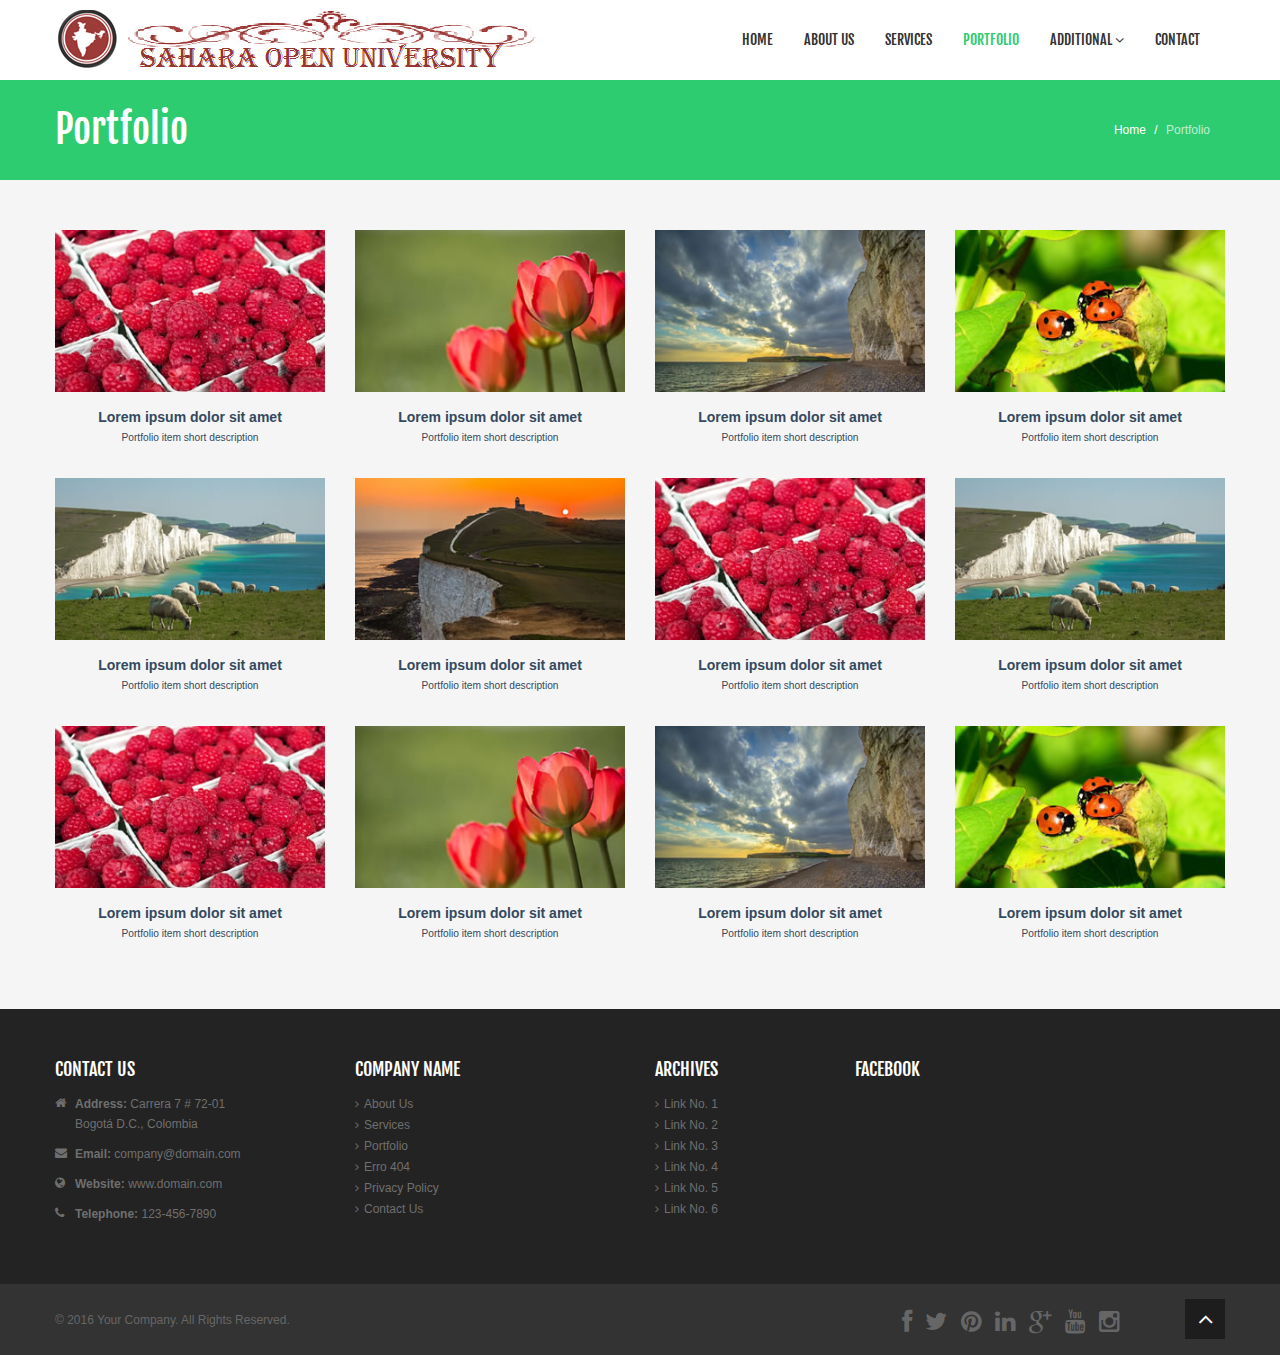
<file: portfolio.html>
<!DOCTYPE html>
<!--[if lt IE 7]>      <html class="no-js lt-ie9 lt-ie8 lt-ie7"> <![endif]-->
<!--[if IE 7]>         <html class="no-js lt-ie9 lt-ie8"> <![endif]-->
<!--[if IE 8]>         <html class="no-js lt-ie9"> <![endif]-->
<!--[if gt IE 8]><!--> <html class="no-js"> <!--<![endif]-->
<head>
    <meta charset="utf-8">
    <meta http-equiv="X-UA-Compatible" content="IE=edge,chrome=1">
    <title>Portfolio - HR Theme One</title>
    <meta name="description" content="">
    <meta name="keywords" content="">
    <meta name="viewport" content="width=device-width">
    <link rel="stylesheet" href="css/bootstrap.min.css">
    <link rel="stylesheet" href="css/bootstrap-responsive.min.css">
    <link rel="stylesheet" href="css/font-awesome.min.css">
    <link rel="stylesheet" href="css/main.css">
    <link rel="stylesheet" href="css/sl-slide.css">
    <script src="js/vendor/modernizr-2.6.2-respond-1.1.0.min.js"></script>
    <link rel="shortcut icon" href="images/favicon.png">
</head>

<body>
    <!--Header-->
    <header class="navbar navbar-fixed-top">
        <div class="navbar-inner">
            <div class="container">
                <a class="btn btn-navbar" data-toggle="collapse" data-target=".nav-collapse">
                    <span class="icon-bar"></span>
                    <span class="icon-bar"></span>
                    <span class="icon-bar"></span>
                </a>
                <a id="logo" class="pull-left" href="index.html"></a>
                <div class="nav-collapse collapse pull-right">
                    <ul class="nav">
                        <li><a href="index.html">Home</a></li>
                        <li><a href="about-us.html">About Us</a></li>
                        <li><a href="services.html">Services</a></li>
                        <li class="active"><a href="portfolio.html">Portfolio</a></li>
                        <li class="dropdown">
                            <a href="#" class="dropdown-toggle" data-toggle="dropdown">Additional <i class="icon-angle-down"></i></a>
                            <ul class="dropdown-menu">
                                <li><a href="404.html">Error 404</a></li>
                                <li><a href="privacy.html">Privacy Policy</a></li>
                            </ul>
                        </li>
                        <li><a href="contact-us.html">Contact</a></li>
                    </ul>        
                </div>
            </div>
        </div>
    </header>
    <!-- /header -->

    <section class="title">
        <div class="container">
            <div class="row-fluid">
                <div class="span6">
                    <h1>Portfolio</h1>
                </div>
                <div class="span6">
                    <ul class="breadcrumb pull-right">
                        <li><a href="index.html">Home</a> <span class="divider">/</span></li>
                        <li class="active">Portfolio</li>
                    </ul>
                </div>
            </div>
        </div>
    </section>
    <!-- / .title -->     

    <section id="portfolio" class="container main">    
        <ul class="gallery col-4">
            <li>
                <div class="preview">
                    <img alt=" " src="images/portfolio/thumb/item1.jpg">
                    <div class="overlay">
                    </div>
                    <div class="links">
                        <a data-toggle="modal" href="#modal-1"><i class="icon-eye-open"></i></a><a href="#"><i class="icon-link"></i></a>                                
                    </div>
                </div>
                <div class="desc text-center">
                    <h5>Lorem ipsum dolor sit amet</h5>
                    <small>Portfolio item short description</small>
                </div>
                <div id="modal-1" class="modal hide fade">
                    <a class="close-modal" href="javascript:;" data-dismiss="modal" aria-hidden="true"><i class="icon-remove"></i></a>
                    <div class="modal-body">
                        <img src="images/portfolio/full/item1.jpg" alt=" " width="100%" style="max-height:400px">
                    </div>
                </div>                 
            </li>
            <li>
                <div class="preview">
                    <img alt=" " src="images/portfolio/thumb/item2.jpg">
                    <div class="overlay">
                    </div>
                    <div class="links">
                        <a data-toggle="modal" href="#modal-2"><i class="icon-eye-open"></i></a><a href="#"><i class="icon-link"></i></a>                                
                    </div>
                </div>
                <div class="desc text-center">
                    <h5>Lorem ipsum dolor sit amet</h5>
                    <small>Portfolio item short description</small>
                </div>
                <div id="modal-2" class="modal hide fade">
                    <a class="close-modal" href="javascript:;" data-dismiss="modal" aria-hidden="true"><i class="icon-remove"></i></a>
                    <div class="modal-body">
                        <img src="images/portfolio/full/item2.jpg" alt=" " width="100%" style="max-height:400px">
                    </div>
                </div>                 
            </li>
            <li>
                <div class="preview">
                    <img alt=" " src="images/portfolio/thumb/item3.jpg">
                    <div class="overlay">
                    </div>
                    <div class="links">
                        <a data-toggle="modal" href="#modal-3"><i class="icon-eye-open"></i></a><a href="#"><i class="icon-link"></i></a>                                
                    </div>
                </div>
                <div class="desc text-center">
                    <h5>Lorem ipsum dolor sit amet</h5>
                    <small>Portfolio item short description</small>
                </div>
                <div id="modal-3" class="modal hide fade">
                    <a class="close-modal" href="javascript:;" data-dismiss="modal" aria-hidden="true"><i class="icon-remove"></i></a>
                    <div class="modal-body">
                        <img src="images/portfolio/full/item3.jpg" alt=" " width="100%" style="max-height:400px">
                    </div>
                </div>                 
            </li>
            <li>
                <div class="preview">
                    <img alt=" " src="images/portfolio/thumb/item4.jpg">
                    <div class="overlay">
                    </div>
                    <div class="links">
                        <a data-toggle="modal" href="#modal-4"><i class="icon-eye-open"></i></a><a href="#"><i class="icon-link"></i></a>                                
                    </div>
                </div>
                <div class="desc text-center">
                    <h5>Lorem ipsum dolor sit amet</h5>
                    <small>Portfolio item short description</small>
                </div>
                <div id="modal-4" class="modal hide fade">
                    <a class="close-modal" href="javascript:;" data-dismiss="modal" aria-hidden="true"><i class="icon-remove"></i></a>
                    <div class="modal-body">
                        <img src="images/portfolio/full/item4.jpg" alt=" " width="100%" style="max-height:400px">
                    </div>
                </div>                 
            </li>
            <li>
                <div class="preview">
                    <img alt=" " src="images/portfolio/thumb/item5.jpg">
                    <div class="overlay">
                    </div>
                    <div class="links">
                        <a data-toggle="modal" href="#modal-5"><i class="icon-eye-open"></i></a><a href="#"><i class="icon-link"></i></a>                                
                    </div>
                </div>
                <div class="desc text-center">
                    <h5>Lorem ipsum dolor sit amet</h5>
                    <small>Portfolio item short description</small>
                </div>
                <div id="modal-5" class="modal hide fade">
                    <a class="close-modal" href="javascript:;" data-dismiss="modal" aria-hidden="true"><i class="icon-remove"></i></a>
                    <div class="modal-body">
                        <img src="images/portfolio/full/item5.jpg" alt=" " width="100%" style="max-height:400px">
                    </div>
                </div>                 
            </li>
            <li>
                <div class="preview">
                    <img alt=" " src="images/portfolio/thumb/item6.jpg">
                    <div class="overlay">
                    </div>
                    <div class="links">
                        <a data-toggle="modal" href="#modal-6"><i class="icon-eye-open"></i></a><a href="#"><i class="icon-link"></i></a>                                
                    </div>
                </div>
                <div class="desc text-center">
                    <h5>Lorem ipsum dolor sit amet</h5>
                    <small>Portfolio item short description</small>
                </div>
                <div id="modal-6" class="modal hide fade">
                    <a class="close-modal" href="javascript:;" data-dismiss="modal" aria-hidden="true"><i class="icon-remove"></i></a>
                    <div class="modal-body">
                        <img src="images/portfolio/full/item6.jpg" alt=" " width="100%" style="max-height:400px">
                    </div>
                </div>                 
            </li>
            <li>
                <div class="preview">
                    <img alt=" " src="images/portfolio/thumb/item1.jpg">
                    <div class="overlay">
                    </div>
                    <div class="links">
                        <a data-toggle="modal" href="#modal-7"><i class="icon-eye-open"></i></a><a href="#"><i class="icon-link"></i></a>                                
                    </div>
                </div>
                <div class="desc text-center">
                    <h5>Lorem ipsum dolor sit amet</h5>
                    <small>Portfolio item short description</small>
                </div>
                <div id="modal-7" class="modal hide fade">
                    <a class="close-modal" href="javascript:;" data-dismiss="modal" aria-hidden="true"><i class="icon-remove"></i></a>
                    <div class="modal-body">
                        <img src="images/portfolio/full/item1.jpg" alt=" " width="100%" style="max-height:400px">
                    </div>
                </div>                 
            </li>
            <li>
                <div class="preview">
                    <img alt=" " src="images/portfolio/thumb/item5.jpg">
                    <div class="overlay">
                    </div>
                    <div class="links">
                        <a data-toggle="modal" href="#modal-8"><i class="icon-eye-open"></i></a><a href="#"><i class="icon-link"></i></a>                                
                    </div>
                </div>
                <div class="desc text-center">
                    <h5>Lorem ipsum dolor sit amet</h5>
                    <small>Portfolio item short description</small>
                </div>
                <div id="modal-8" class="modal hide fade">
                    <a class="close-modal" href="javascript:;" data-dismiss="modal" aria-hidden="true"><i class="icon-remove"></i></a>
                    <div class="modal-body">
                        <img src="images/portfolio/full/item5.jpg" alt=" " width="100%" style="max-height:400px">
                    </div>
                </div>                 
            </li>
            <li>
                <div class="preview">
                    <img alt=" " src="images/portfolio/thumb/item1.jpg">
                    <div class="overlay">
                    </div>
                    <div class="links">
                        <a data-toggle="modal" href="#modal-9"><i class="icon-eye-open"></i></a><a href="#"><i class="icon-link"></i></a>                                
                    </div>
                </div>
                <div class="desc text-center">
                    <h5>Lorem ipsum dolor sit amet</h5>
                    <small>Portfolio item short description</small>
                </div>
                <div id="modal-9" class="modal hide fade">
                    <a class="close-modal" href="javascript:;" data-dismiss="modal" aria-hidden="true"><i class="icon-remove"></i></a>
                    <div class="modal-body">
                        <img src="images/portfolio/full/item1.jpg" alt=" " width="100%" style="max-height:400px">
                    </div>
                </div>                 
            </li>
            <li>
                <div class="preview">
                    <img alt=" " src="images/portfolio/thumb/item2.jpg">
                    <div class="overlay">
                    </div>
                    <div class="links">
                        <a data-toggle="modal" href="#modal-10"><i class="icon-eye-open"></i></a><a href="#"><i class="icon-link"></i></a>                                
                    </div>
                </div>
                <div class="desc text-center">
                    <h5>Lorem ipsum dolor sit amet</h5>
                    <small>Portfolio item short description</small>
                </div>
                <div id="modal-10" class="modal hide fade">
                    <a class="close-modal" href="javascript:;" data-dismiss="modal" aria-hidden="true"><i class="icon-remove"></i></a>
                    <div class="modal-body">
                        <img src="images/portfolio/full/item2.jpg" alt=" " width="100%" style="max-height:400px">
                    </div>
                </div>                 
            </li>
            <li>
                <div class="preview">
                    <img alt=" " src="images/portfolio/thumb/item3.jpg">
                    <div class="overlay">
                    </div>
                    <div class="links">
                        <a data-toggle="modal" href="#modal-11"><i class="icon-eye-open"></i></a><a href="#"><i class="icon-link"></i></a>                                
                    </div>
                </div>
                <div class="desc text-center">
                    <h5>Lorem ipsum dolor sit amet</h5>
                    <small>Portfolio item short description</small>
                </div>
                <div id="modal-11" class="modal hide fade">
                    <a class="close-modal" href="javascript:;" data-dismiss="modal" aria-hidden="true"><i class="icon-remove"></i></a>
                    <div class="modal-body">
                        <img src="images/portfolio/full/item3.jpg" alt=" " width="100%" style="max-height:400px">
                    </div>
                </div>                 
            </li>
            <li>
                <div class="preview">
                    <img alt=" " src="images/portfolio/thumb/item4.jpg">
                    <div class="overlay">
                    </div>
                    <div class="links">
                        <a data-toggle="modal" href="#modal-12"><i class="icon-eye-open"></i></a><a href="#"><i class="icon-link"></i></a>                                
                    </div>
                </div>
                <div class="desc text-center">
                    <h5>Lorem ipsum dolor sit amet</h5>
                    <small>Portfolio item short description</small>
                </div>
                <div id="modal-12" class="modal hide fade">
                    <a class="close-modal" href="javascript:;" data-dismiss="modal" aria-hidden="true"><i class="icon-remove"></i></a>
                    <div class="modal-body">
                        <img src="images/portfolio/full/item4.jpg" alt=" " width="100%" style="max-height:400px">
                    </div>
                </div>                 
            </li>
        </ul>
    </section>

    <!--Bottom-->
    <section id="bottom" class="main">
        <!--Container-->
        <div class="container">
            <!--row-fluids-->
            <div class="row-fluid">
                <!--Contact Info-->
                <div class="span3">
                    <h4>CONTACT US</h4>
                    <ul class="unstyled address">
                        <li>
                            <i class="icon-home"></i><strong>Address:</strong> Carrera 7 # 72-01<br>Bogotá D.C., Colombia
                        </li>
                        <li>
                            <i class="icon-envelope"></i>
                            <strong>Email: </strong> <a href="mailto:company@domain.com">company@domain.com</a>
                        </li>
                        <li>
                            <i class="icon-globe"></i>
                            <strong>Website:</strong> <a href="http://www.domain.com">www.domain.com</a>
                        </li>
                        <li>
                            <i class="icon-phone"></i>
                            <strong>Telephone:</strong> 123-456-7890
                        </li>
                    </ul>
                </div>
                <!--End Contact Info-->
                <!--Important Links-->
                <div id="tweets" class="span3">
                    <h4>COMPANY NAME</h4>
                    <div>
                        <ul class="arrow">
                            <li><a href="#">About Us</a></li>
                            <li><a href="#">Services</a></li>
                            <li><a href="#">Portfolio</a></li>
                            <li><a href="#">Erro 404</a></li>
                            <li><a href="#">Privacy Policy</a></li>
                            <li><a href="#">Contact Us</a></li>
                        </ul>
                    </div>  
                </div>
                <!--Important Links-->
                <div id="archives" class="span2">
                    <h4>ARCHIVES</h4>
                    <div>
                        <ul class="arrow">
                            <li><a href="#">Link No. 1</a></li>
                            <li><a href="#">Link No. 2</a></li>
                            <li><a href="#">Link No. 3</a></li>
                            <li><a href="#">Link No. 4</a></li>
                            <li><a href="#">Link No. 5</a></li>
                            <li><a href="#">Link No. 6</a></li>
                        </ul>
                    </div>
                </div>
                <!--End Links-->
                <div class="span4">
                    <h4>FACEBOOK</h4>
                    <iframe src="https://www.facebook.com/plugins/page.php?href=https%3A%2F%2Fwww.facebook.com%2Ffacebook&tabs=timeline&width=340&height=130&small_header=true&adapt_container_width=true&hide_cover=false&show_facepile=false&appId" width="340" height="130" style="border:none;overflow:hidden" scrolling="no" frameborder="0" allowTransparency="true"></iframe>
                </div>
            </div>
            <!--/row-fluid-->
        </div>
        <!--/container-->
    </section>
    <!--/bottom-->

    <!--Footer-->
    <footer id="footer">
        <div class="container">
            <div class="row-fluid">
                <div class="span5 cp">
                    &copy; 2016 <a target="_blank" href="http://www.domain.com/">Your Company</a>. All Rights Reserved.
                </div>
                <div class="span6">
                    <ul class="social pull-right">
                        <li><a href="#"><i class="icon-facebook"></i></a></li>
                        <li><a href="#"><i class="icon-twitter"></i></a></li>
                        <li><a href="#"><i class="icon-pinterest"></i></a></li>
                        <li><a href="#"><i class="icon-linkedin"></i></a></li>
                        <li><a href="#"><i class="icon-google-plus"></i></a></li>                       
                        <li><a href="#"><i class="icon-youtube"></i></a></li>
                        <li><a href="#"><i class="icon-instagram"></i></a></li>                   
                    </ul>
                </div>
                <div class="span1">
                    <a id="gototop" class="gototop pull-right" href="#"><i class="icon-angle-up"></i></a>
                </div>
            </div>
        </div>
    </footer>
    <!--/Footer-->

    <script src="js/vendor/jquery-1.9.1.min.js"></script>
    <script src="js/vendor/bootstrap.min.js"></script>
    <script src="js/main.js"></script>

</body>
</html>
</file>
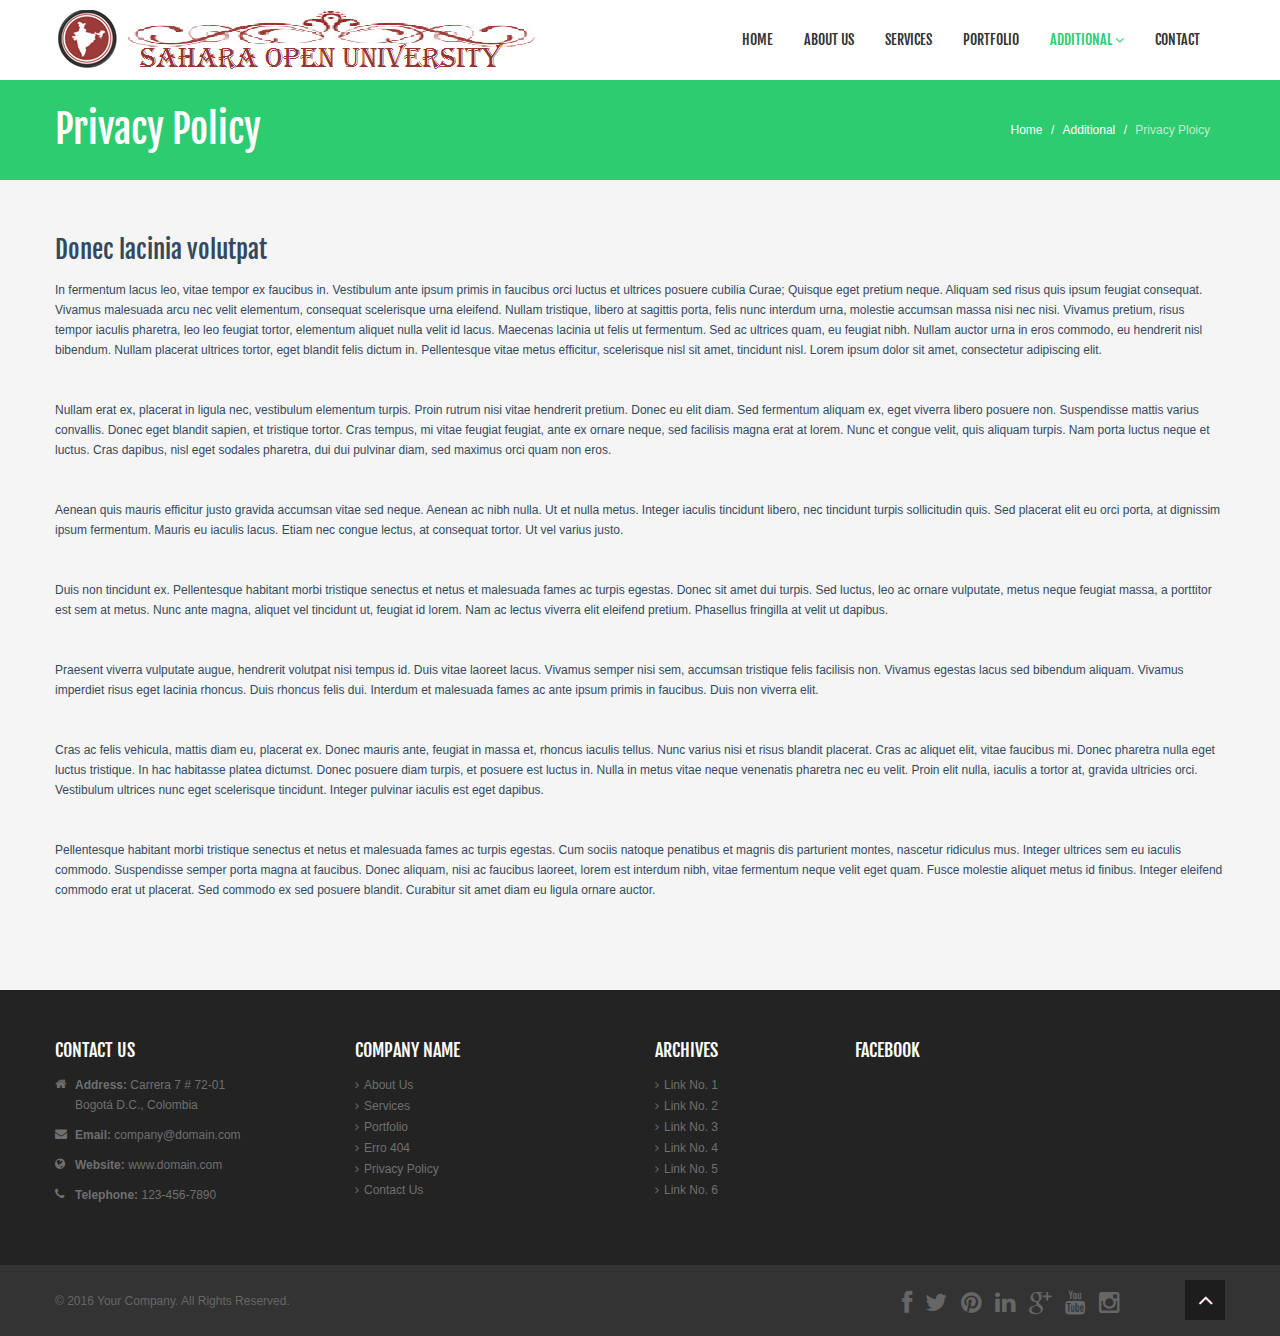
<file: privacy.html>
<!DOCTYPE html>
<!--[if lt IE 7]>      <html class="no-js lt-ie9 lt-ie8 lt-ie7"> <![endif]-->
<!--[if IE 7]>         <html class="no-js lt-ie9 lt-ie8"> <![endif]-->
<!--[if IE 8]>         <html class="no-js lt-ie9"> <![endif]-->
<!--[if gt IE 8]><!--> <html class="no-js"> <!--<![endif]-->
<head>
    <meta charset="utf-8">
    <meta http-equiv="X-UA-Compatible" content="IE=edge,chrome=1">
    <title>Privacy Policy - HR Theme One</title>
    <meta name="description" content="">
    <meta name="keywords" content="">
    <meta name="viewport" content="width=device-width">
    <link rel="stylesheet" href="css/bootstrap.min.css">
    <link rel="stylesheet" href="css/bootstrap-responsive.min.css">
    <link rel="stylesheet" href="css/font-awesome.min.css">
    <link rel="stylesheet" href="css/main.css">
    <link rel="stylesheet" href="css/sl-slide.css">
    <script src="js/vendor/modernizr-2.6.2-respond-1.1.0.min.js"></script>
    <link rel="shortcut icon" href="images/favicon.png">
</head>

<body>
    <!--Header-->
    <header class="navbar navbar-fixed-top">
        <div class="navbar-inner">
            <div class="container">
                <a class="btn btn-navbar" data-toggle="collapse" data-target=".nav-collapse">
                    <span class="icon-bar"></span>
                    <span class="icon-bar"></span>
                    <span class="icon-bar"></span>
                </a>
                <a id="logo" class="pull-left" href="index.html"></a>
                <div class="nav-collapse collapse pull-right">
                    <ul class="nav">
                        <li><a href="index.html">Home</a></li>
                        <li><a href="about-us.html">About Us</a></li>
                        <li><a href="services.html">Services</a></li>
                        <li><a href="portfolio.html">Portfolio</a></li>
                        <li class="dropdown active">
                            <a href="#" class="dropdown-toggle" data-toggle="dropdown">Additional <i class="icon-angle-down"></i></a>
                            <ul class="dropdown-menu">
                                <li><a href="404.html">Error 404</a></li>
                                <li class="active"><a href="privacy.html">Privacy Policy</a></li>
                            </ul>
                        </li>
                        <li><a href="contact-us.html">Contact</a></li>
                    </ul>        
                </div>
            </div>
        </div>
    </header>
    <!-- /header -->

    <section class="title">
        <div class="container">
            <div class="row-fluid">
                <div class="span6">
                    <h1>Privacy Policy</h1>
                </div>
                <div class="span6">
                    <ul class="breadcrumb pull-right">
                        <li><a href="index.html">Home</a> <span class="divider">/</span></li>
                        <li><a href="#">Additional</a> <span class="divider">/</span></li>
                        <li class="active">Privacy Ploicy</li>
                    </ul>
                </div>
            </div>
        </div>
    </section>
    <!-- / .title -->       

    <!-- Privacy-policy -->
    <section id="privacy-policy" class="container">
        <h3>Donec lacinia volutpat</h3>
        <p> In fermentum lacus leo, vitae tempor ex faucibus in. Vestibulum ante ipsum primis in faucibus orci luctus et ultrices posuere cubilia Curae; Quisque eget pretium neque. Aliquam sed risus quis ipsum feugiat consequat. Vivamus malesuada arcu nec velit elementum, consequat scelerisque urna eleifend. Nullam tristique, libero at sagittis porta, felis nunc interdum urna, molestie accumsan massa nisi nec nisi. Vivamus pretium, risus tempor iaculis pharetra, leo leo feugiat tortor, elementum aliquet nulla velit id lacus. Maecenas lacinia ut felis ut fermentum. Sed ac ultrices quam, eu feugiat nibh. Nullam auctor urna in eros commodo, eu hendrerit nisl bibendum. Nullam placerat ultrices tortor, eget blandit felis dictum in. Pellentesque vitae metus efficitur, scelerisque nisl sit amet, tincidunt nisl. Lorem ipsum dolor sit amet, consectetur adipiscing elit.</p>
        <p>&nbsp;</p>
        <p>Nullam erat ex, placerat in ligula nec, vestibulum elementum turpis. Proin rutrum nisi vitae hendrerit pretium. Donec eu elit diam. Sed fermentum aliquam ex, eget viverra libero posuere non. Suspendisse mattis varius convallis. Donec eget blandit sapien, et tristique tortor. Cras tempus, mi vitae feugiat feugiat, ante ex ornare neque, sed facilisis magna erat at lorem. Nunc et congue velit, quis aliquam turpis. Nam porta luctus neque et luctus. Cras dapibus, nisl eget sodales pharetra, dui dui pulvinar diam, sed maximus orci quam non eros.</p>
        <p>&nbsp;</p>
        <p>Aenean quis mauris efficitur justo gravida accumsan vitae sed neque. Aenean ac nibh nulla. Ut et nulla metus. Integer iaculis tincidunt libero, nec tincidunt turpis sollicitudin quis. Sed placerat elit eu orci porta, at dignissim ipsum fermentum. Mauris eu iaculis lacus. Etiam nec congue lectus, at consequat tortor. Ut vel varius justo.</p>
        <p>&nbsp;</p>
        <p>Duis non tincidunt ex. Pellentesque habitant morbi tristique senectus et netus et malesuada fames ac turpis egestas. Donec sit amet dui turpis. Sed luctus, leo ac ornare vulputate, metus neque feugiat massa, a porttitor est sem at metus. Nunc ante magna, aliquet vel tincidunt ut, feugiat id lorem. Nam ac lectus viverra elit eleifend pretium. Phasellus fringilla at velit ut dapibus.</p>
        <p>&nbsp;</p>
        <p>Praesent viverra vulputate augue, hendrerit volutpat nisi tempus id. Duis vitae laoreet lacus. Vivamus semper nisi sem, accumsan tristique felis facilisis non. Vivamus egestas lacus sed bibendum aliquam. Vivamus imperdiet risus eget lacinia rhoncus. Duis rhoncus felis dui. Interdum et malesuada fames ac ante ipsum primis in faucibus. Duis non viverra elit.</p>
        <p>&nbsp;</p>
        <p>Cras ac felis vehicula, mattis diam eu, placerat ex. Donec mauris ante, feugiat in massa et, rhoncus iaculis tellus. Nunc varius nisi et risus blandit placerat. Cras ac aliquet elit, vitae faucibus mi. Donec pharetra nulla eget luctus tristique. In hac habitasse platea dictumst. Donec posuere diam turpis, et posuere est luctus in. Nulla in metus vitae neque venenatis pharetra nec eu velit. Proin elit nulla, iaculis a tortor at, gravida ultricies orci. Vestibulum ultrices nunc eget scelerisque tincidunt. Integer pulvinar iaculis est eget dapibus.</p>
        <p>&nbsp;</p>
        <p>Pellentesque habitant morbi tristique senectus et netus et malesuada fames ac turpis egestas. Cum sociis natoque penatibus et magnis dis parturient montes, nascetur ridiculus mus. Integer ultrices sem eu iaculis commodo. Suspendisse semper porta magna at faucibus. Donec aliquam, nisi ac faucibus laoreet, lorem est interdum nibh, vitae fermentum neque velit eget quam. Fusce molestie aliquet metus id finibus. Integer eleifend commodo erat ut placerat. Sed commodo ex sed posuere blandit. Curabitur sit amet diam eu ligula ornare auctor. </p>
        <p>&nbsp;</p>
    </section>
    <!-- /privacy-policy -->

    <!--Bottom-->
    <section id="bottom" class="main">
        <!--Container-->
        <div class="container">
            <!--row-fluids-->
            <div class="row-fluid">
                <!--Contact Info-->
                <div class="span3">
                    <h4>CONTACT US</h4>
                    <ul class="unstyled address">
                        <li>
                            <i class="icon-home"></i><strong>Address:</strong> Carrera 7 # 72-01<br>Bogotá D.C., Colombia
                        </li>
                        <li>
                            <i class="icon-envelope"></i>
                            <strong>Email: </strong> <a href="mailto:company@domain.com">company@domain.com</a>
                        </li>
                        <li>
                            <i class="icon-globe"></i>
                            <strong>Website:</strong> <a href="http://www.domain.com">www.domain.com</a>
                        </li>
                        <li>
                            <i class="icon-phone"></i>
                            <strong>Telephone:</strong> 123-456-7890
                        </li>
                    </ul>
                </div>
                <!--End Contact Info-->
                <!--Important Links-->
                <div id="tweets" class="span3">
                    <h4>COMPANY NAME</h4>
                    <div>
                        <ul class="arrow">
                            <li><a href="#">About Us</a></li>
                            <li><a href="#">Services</a></li>
                            <li><a href="#">Portfolio</a></li>
                            <li><a href="#">Erro 404</a></li>
                            <li><a href="#">Privacy Policy</a></li>
                            <li><a href="#">Contact Us</a></li>
                        </ul>
                    </div>  
                </div>
                <!--Important Links-->
                <div id="archives" class="span2">
                    <h4>ARCHIVES</h4>
                    <div>
                        <ul class="arrow">
                            <li><a href="#">Link No. 1</a></li>
                            <li><a href="#">Link No. 2</a></li>
                            <li><a href="#">Link No. 3</a></li>
                            <li><a href="#">Link No. 4</a></li>
                            <li><a href="#">Link No. 5</a></li>
                            <li><a href="#">Link No. 6</a></li>
                        </ul>
                    </div>
                </div>
                <!--End Links-->
                <div class="span4">
                    <h4>FACEBOOK</h4>
                    <iframe src="https://www.facebook.com/plugins/page.php?href=https%3A%2F%2Fwww.facebook.com%2Ffacebook&tabs=timeline&width=340&height=130&small_header=true&adapt_container_width=true&hide_cover=false&show_facepile=false&appId" width="340" height="130" style="border:none;overflow:hidden" scrolling="no" frameborder="0" allowTransparency="true"></iframe>
                </div>
            </div>
            <!--/row-fluid-->
        </div>
        <!--/container-->
    </section>
    <!--/bottom-->

    <!--Footer-->
    <footer id="footer">
        <div class="container">
            <div class="row-fluid">
                <div class="span5 cp">
                    &copy; 2016 <a target="_blank" href="http://www.domain.com/">Your Company</a>. All Rights Reserved.
                </div>
                <div class="span6">
                    <ul class="social pull-right">
                        <li><a href="#"><i class="icon-facebook"></i></a></li>
                        <li><a href="#"><i class="icon-twitter"></i></a></li>
                        <li><a href="#"><i class="icon-pinterest"></i></a></li>
                        <li><a href="#"><i class="icon-linkedin"></i></a></li>
                        <li><a href="#"><i class="icon-google-plus"></i></a></li>                       
                        <li><a href="#"><i class="icon-youtube"></i></a></li>
                        <li><a href="#"><i class="icon-instagram"></i></a></li>                   
                    </ul>
                </div>
                <div class="span1">
                    <a id="gototop" class="gototop pull-right" href="#"><i class="icon-angle-up"></i></a>
                </div>
            </div>
        </div>
    </footer>
    <!--/Footer-->

    <script src="js/vendor/jquery-1.9.1.min.js"></script>
    <script src="js/vendor/bootstrap.min.js"></script>
    <script src="js/main.js"></script>

</body>
</html>
</file>
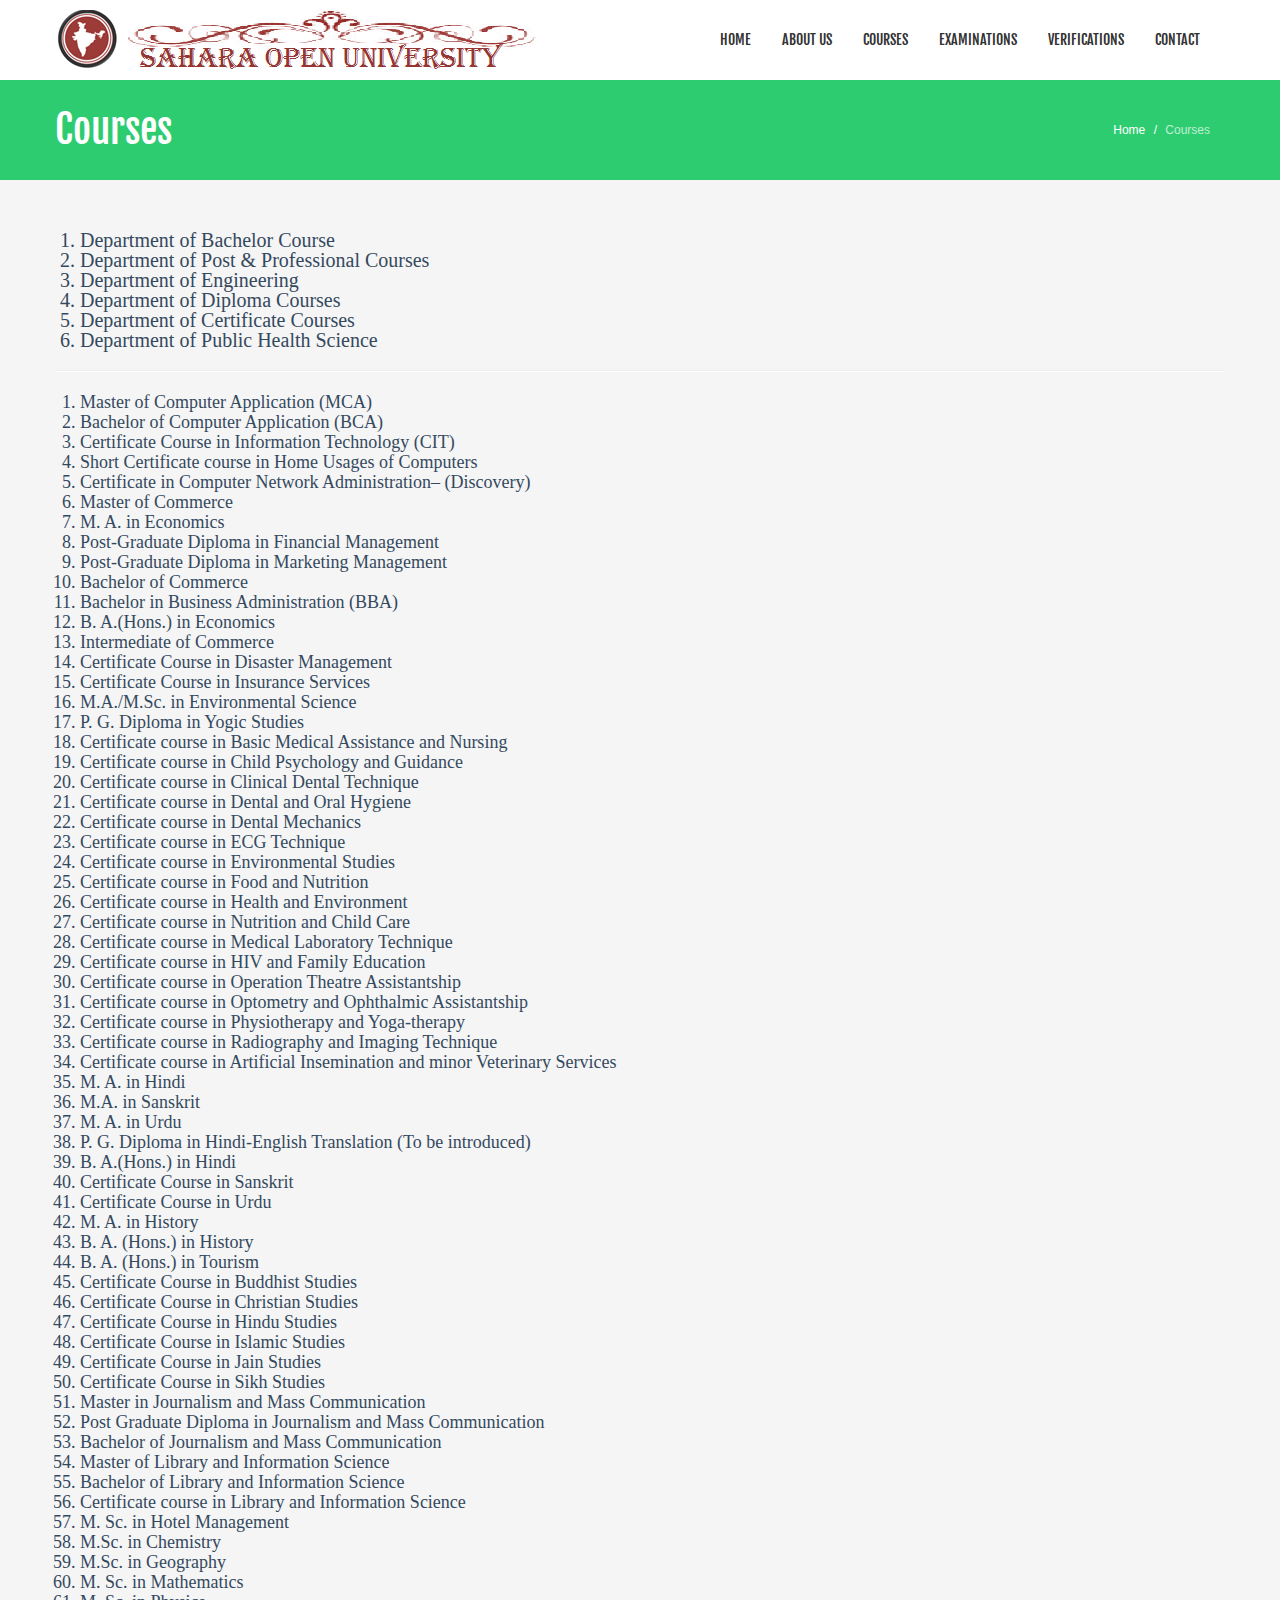
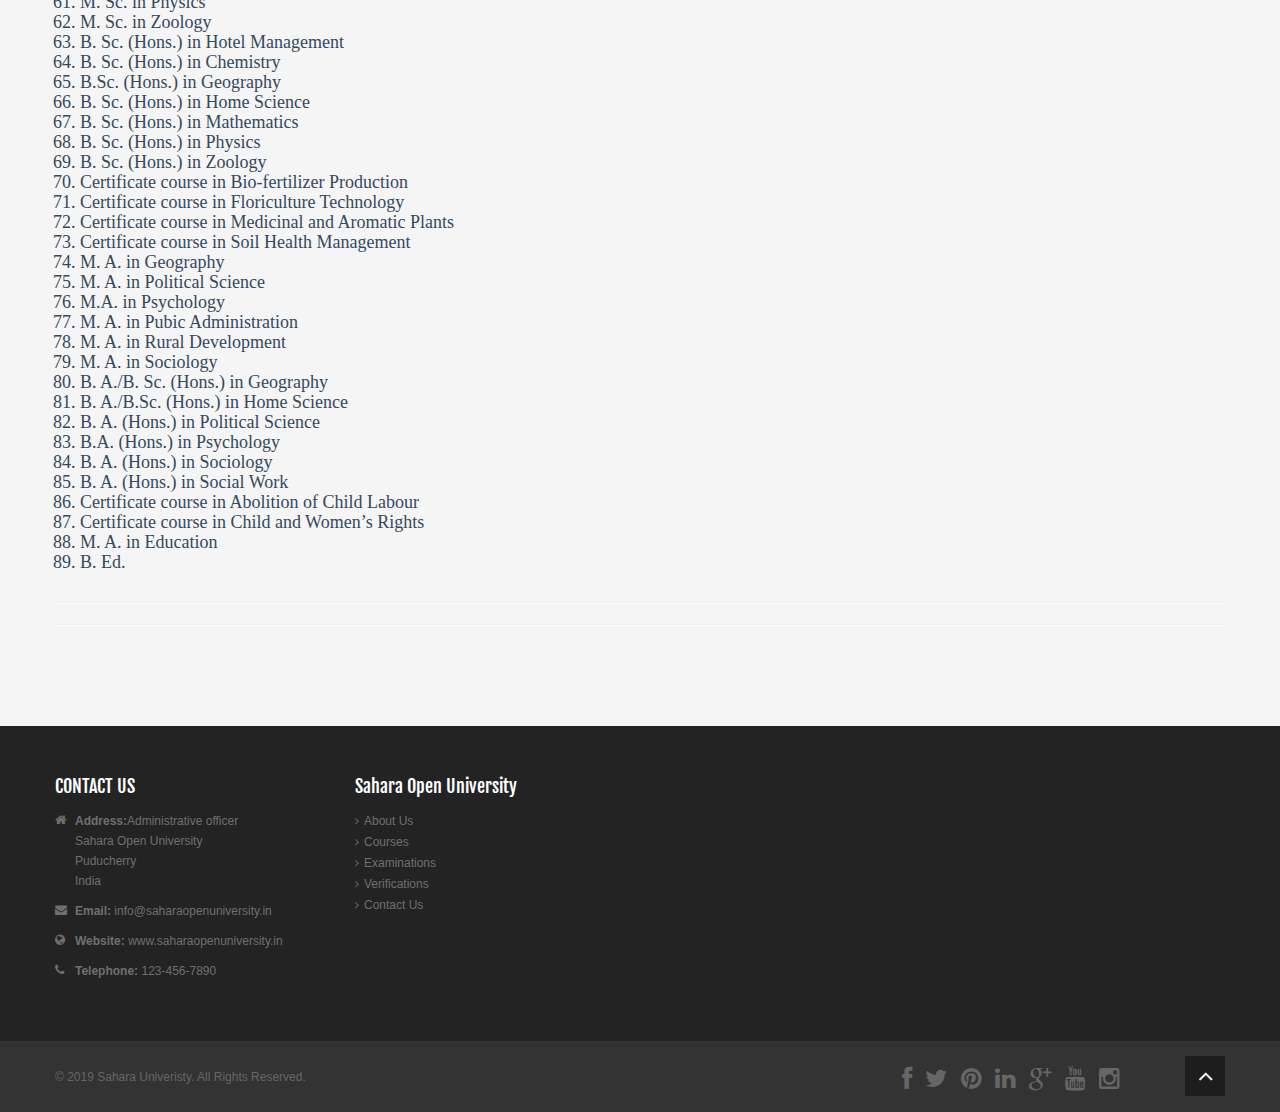
<file: services.html>
<!DOCTYPE html>
<!--[if lt IE 7]>      <html class="no-js lt-ie9 lt-ie8 lt-ie7"> <![endif]-->
<!--[if IE 7]>         <html class="no-js lt-ie9 lt-ie8"> <![endif]-->
<!--[if IE 8]>         <html class="no-js lt-ie9"> <![endif]-->
<!--[if gt IE 8]><!--> <html class="no-js"> <!--<![endif]-->
<head>
    <meta charset="utf-8">
    <meta http-equiv="X-UA-Compatible" content="IE=edge,chrome=1">
    <title>Courses - Sahara Open University</title>
    <meta name="description" content="">
    <meta name="keywords" content="">
    <meta name="viewport" content="width=device-width">
    <link rel="stylesheet" href="css/bootstrap.min.css">
    <link rel="stylesheet" href="css/bootstrap-responsive.min.css">
    <link rel="stylesheet" href="css/font-awesome.min.css">
    <link rel="stylesheet" href="css/main.css">
    <link rel="stylesheet" href="css/sl-slide.css">
    <script src="js/vendor/modernizr-2.6.2-respond-1.1.0.min.js"></script>
    <link rel="shortcut icon" href="images/favicon.png">
</head>

<body>
    <!--Header-->
    <header class="navbar navbar-fixed-top">
        <div class="navbar-inner">
            <div class="container">
                <a class="btn btn-navbar" data-toggle="collapse" data-target=".nav-collapse">
                    <span class="icon-bar"></span>
                    <span class="icon-bar"></span>
                    <span class="icon-bar"></span>
                </a>
                <a id="logo" class="pull-left" href="index.html"></a>
                <div class="nav-collapse collapse pull-right">
                    <ul class="nav">
                        <li><a href="index.html">Home</a></li>
						
						<li><a href="about-us.html">About Us</a></li>
                         <li><a href="services.html">Courses</a></li> 
                         <li><a href="portfolio.html">Examinations</a></li> 
						 <li><a href="portfolio.html">Verifications</a></li>
						
                        <!-- <li><a href="about-us.html">About Us</a></li> -->
                        <!-- <li class="active"><a href="services.html">Services</a></li> -->
                        <!-- <li><a href="portfolio.html">Portfolio</a></li> -->
                        <!-- <li class="dropdown"> -->
                            <!-- <a href="#" class="dropdown-toggle" data-toggle="dropdown">Additional <i class="icon-angle-down"></i></a> -->
                            <!-- <ul class="dropdown-menu"> -->
                                <!-- <li><a href="404.html">Error 404</a></li> -->
                                <!-- <li><a href="privacy.html">Privacy Policy</a></li> -->
                            <!-- </ul> -->
                        <!-- </li> -->
                        <li><a href="contact-us.html">Contact</a></li>
                    </ul>        
                </div>
            </div>
        </div>
    </header>
    <!-- /header -->

    <section class="title">
        <div class="container">
            <div class="row-fluid">
                <div class="span6">
                    <h1>Courses</h1>
                </div>
                <div class="span6">
                    <ul class="breadcrumb pull-right">
                        <li><a href="index.html">Home</a> <span class="divider">/</span></li>
                        <li class="active">Courses</li>
                    </ul>
                </div>
            </div>
        </div>
    </section>
    <!-- / .title -->       

    <section class="services">
        <div class="container">
            <div class="row-fluid">
                <!-- <div class="span4"> -->
                    <!-- <div class="center"> -->
                        <!-- <i style="font-size: 48px" class="icon-facetime-video icon-large"></i> -->
                        <!-- <p> </p> -->
                        <!-- <h4>Nunc Ante Magna</h4> -->
                        <!-- <p>Duis non tincidunt ex. Pellentesque habitant morbi tristique senectus et netus et malesuada fames ac turpis egestas. Donec sit amet dui turpis. Sed luctus, leo ac ornare vulputate, metus neque feugiat massa, a porttitor est sem at metus. Nunc ante magna, aliquet vel tincidunt ut, feugiat id lorem.</p> -->
                    <!-- </div> -->
                <!-- </div> -->
				<div >
					<ol style="font-family:sand serif; font-size:20px;">
						<li> 	Department of Bachelor Course </b> </li>
						<li>	Department of Post & Professional Courses  </li>
						<li>	Department of Engineering</li>
						<li>	Department of Diploma Courses </li>
						<li>	Department of Certificate Courses </li>
						<li>	Department of Public Health Science </li>
					</ol>
				</div>
				<hr>

<div style="font-family:sand serif; font-size:18px; padding-right:12px;" >
	<ol>
		<li>	Master of Computer Application (MCA)                                 							</li></li>
<li>	Bachelor of Computer Application (BCA)                                                          </li>
<li>	Certificate Course in Information Technology (CIT)                                              </li>
<li>	Short Certificate course in Home Usages of Computers                                            </li>
<li>	Certificate in Computer Network Administration– (Discovery)                                     </li>
<li>	Master of Commerce                                                                              </li>
<li>	M. A. in Economics                                                                              </li>
<li>	Post-Graduate Diploma in Financial Management                                                   </li>
<li>	Post-Graduate Diploma in Marketing Management                                                   </li>
<li>	Bachelor of Commerce                                                                            </li>
<li>	Bachelor in Business Administration (BBA)                                                       </li>
<li>	B. A.(Hons.) in Economics                                                                       </li>
<li>	Intermediate of Commerce                                                                        </li>
<li>	Certificate Course in Disaster Management                                                       </li>
<li>	Certificate Course in Insurance Services                                                        </li>
<li>	M.A./M.Sc. in Environmental Science                                                             </li>
<li>	P. G. Diploma in Yogic Studies                                                                  </li>
<li>	Certificate course in Basic Medical Assistance and Nursing                                      </li>
<li>	Certificate course in Child Psychology and Guidance                                             </li>
<li>	Certificate course in Clinical Dental Technique                                                 </li>
<li>	Certificate course in Dental and Oral Hygiene                                                   </li>
<li>	Certificate course in Dental Mechanics                                                          </li>
<li>	Certificate course in ECG Technique                                                             </li>
<li>	Certificate course in Environmental Studies                                                     </li>
<li>	Certificate course in Food and Nutrition                                                        </li>
<li>	Certificate course in Health and Environment                                                    </li>
<li>	Certificate course in Nutrition and Child Care                                                  </li>
<li>	Certificate course in Medical Laboratory Technique                                              </li>
<li>	Certificate course in HIV and Family Education                                                  </li>
<li>	Certificate course in Operation Theatre Assistantship                                           </li>
<li>	Certificate course in Optometry and Ophthalmic Assistantship                                    </li>
<li>	Certificate course in Physiotherapy and Yoga-therapy                                            </li>
<li>	Certificate course in Radiography and Imaging Technique                                         </li>
<li>	Certificate course in Artificial Insemination and minor Veterinary Services                     </li>
<li>	M. A. in Hindi                                                                                  </li>
<li>	M.A. in Sanskrit                                                                                </li>
<li>	M. A. in Urdu                                                                                   </li>
<li>	P. G. Diploma in Hindi-English Translation  (To be introduced)                                  </li>
<li>	B. A.(Hons.) in Hindi                                                                           </li>
<li>	Certificate Course in Sanskrit                                                                  </li>
<li>	Certificate Course in Urdu                                                                      </li>
<li>	M. A. in History                                                                                </li>
<li>	B. A. (Hons.) in History                                                                        </li>
<li>	B. A. (Hons.) in Tourism                                                                        </li>
<li>	Certificate Course in Buddhist Studies                                                          </li>
<li>	Certificate Course in Christian Studies                                                         </li>
<li>	Certificate Course in Hindu Studies                                                             </li>
<li>	Certificate Course in Islamic Studies                                                           </li>
<li>	Certificate Course in Jain Studies                                                              </li>
<li>	Certificate Course in Sikh Studies                                                              </li>
<li>	Master in Journalism and Mass Communication                                                     </li>
<li>	Post Graduate Diploma in Journalism and Mass Communication                                      </li>
<li>	Bachelor of Journalism and Mass Communication                                                   </li>
<li>	Master of Library and Information Science                                                       </li>
<li>	Bachelor of Library and Information Science                                                     </li>
<li>	Certificate course in Library and Information Science                                           </li>
<li>	M. Sc. in Hotel Management                                                                      </li>
<li>	M.Sc. in Chemistry                                                                              </li>
<li>	M.Sc. in Geography                                                                              </li>
<li>	M. Sc. in Mathematics                                                                           </li>
<li>	M. Sc. in Physics                                                                               </li>
<li>	M. Sc. in Zoology                                                                               </li>
<li>	B. Sc. (Hons.) in Hotel Management                                                              </li>
<li>	B. Sc. (Hons.) in Chemistry                                                                     </li>
<li>	B.Sc. (Hons.) in Geography                                                                      </li>
<li>	B. Sc. (Hons.) in Home Science                                                                  </li>
<li>	B. Sc. (Hons.) in Mathematics                                                                   </li>
<li>	B. Sc. (Hons.) in Physics                                                                       </li>
<li>	B. Sc. (Hons.) in Zoology                                                                       </li>
<li>	Certificate course in Bio-fertilizer Production                                                 </li>
<li>	Certificate course in Floriculture Technology                                                   </li>
<li>	Certificate course in Medicinal and Aromatic Plants                                             </li>
<li>	Certificate course in Soil Health Management                                                    </li>
<li>	M. A. in Geography                                                                              </li>
<li>	M. A. in Political Science                                                                      </li>
<li>	M.A. in Psychology                                                                              </li>
<li>	M. A. in Pubic Administration                                                                   </li>
<li>	M. A. in Rural Development                                                                      </li>
<li>	M. A. in Sociology                                                                              </li>
<li>	B. A./B. Sc. (Hons.) in Geography                                                               </li>
<li>	B. A./B.Sc. (Hons.) in Home Science                                                             </li>
<li>	B. A. (Hons.) in Political Science                                                              </li>
<li>	B.A. (Hons.) in Psychology                                                                      </li>
<li>	B. A. (Hons.) in Sociology                                                                      </li>
<li>	B. A. (Hons.) in Social Work                                                                    </li>
<li>	Certificate course in Abolition of Child Labour                                                 </li>
<li>	Certificate course in Child and Women’s Rights                                                  </li>
<li>	M. A. in Education                                                                              </li>
<li>	B. Ed.                                                                                          </li>

	
	</ol>
	
	</div>
				
                <!-- <div class="span4"> -->
                    <!-- <div class="center"> -->
                        <!-- <i style="font-size: 48px" class="icon-food icon-large"></i> -->
                        <!-- <p> </p> -->
                        <!-- <h4>Duis Rhoncus Felis Dui</h4> -->
                        <!-- <p>Praesent viverra vulputate augue, hendrerit volutpat nisi tempus id. Duis vitae laoreet lacus. Vivamus semper nisi sem, accumsan tristique felis facilisis non. Vivamus egestas lacus sed bibendum aliquam. Vivamus imperdiet risus eget lacinia rhoncus. Duis rhoncus felis dui. Interdum et malesuada fames.</p> -->
                    <!-- </div> -->
                <!-- </div> -->
                <!-- <div class="span4"> -->
                    <!-- <div class="center"> -->
                        <!-- <i style="font-size: 48px" class="icon-gamepad icon-large"></i> -->
                        <!-- <p> </p> -->
                        <!-- <h4>Nunc Varius Nisi</h4> -->
                        <!-- <p>Cras ac felis vehicula, mattis diam eu, placerat ex. Donec mauris ante, feugiat in massa et, rhoncus iaculis tellus. Nunc varius nisi et risus blandit placerat. Cras ac aliquet elit, vitae faucibus mi. Donec pharetra nulla eget luctus tristique. In hac habitasse platea dictumst. Donec posuere diam turpis.</p> -->
                    <!-- </div> -->
                <!-- </div> -->
            </div>
            <hr>
            <!-- <div class="row-fluid"> -->
                <!-- <div class="span4"> -->
                    <!-- <div class="center"> -->
                        <!-- <i style="font-size: 48px" class="icon-magic icon-large"></i> -->
                        <!-- <p> </p> -->
                        <!-- <h4>Vestibulum Ultrices</h4> -->
                        <!-- <p>Nulla in metus vitae neque venenatis pharetra nec eu velit. Proin elit nulla, iaculis a tortor at, gravida ultricies orci. Vestibulum ultrices nunc eget scelerisque tincidunt. Integer pulvinar iaculis est eget dapibus, at dignissim ipsum fermentum. Mauris eu iaculis lacus. Etiam nec congue lectus. </p> -->
                    <!-- </div> -->
                <!-- </div> -->
                <!-- <div class="span4"> -->
                    <!-- <div class="center"> -->
                        <!-- <i style="font-size: 48px" class="icon-puzzle-piece icon-large"></i> -->
                        <!-- <p> </p> -->
                        <!-- <h4>Suspendisse Semper</h4> -->
                        <!-- <p>Pellentesque habitant morbi tristique senectus et netus et malesuada fames ac turpis egestas. Cum sociis natoque penatibus et magnis dis parturient montes, nascetur ridiculus mus. Integer ultrices sem eu iaculis commodo. Suspendisse semper porta magna at faucibus. Donec aliquam, nisi ac faucibus laoreet.</p> -->
                    <!-- </div> -->
                <!-- </div> -->
                <!-- <div class="span4"> -->
                    <!-- <div class="center"> -->
                        <!-- <i style="font-size: 48px" class="icon-shopping-cart icon-large"></i> -->
                        <!-- <p> </p> -->
                        <!-- <h4>Mauris Arcu Tellus</h4> -->
                        <!-- <p>Donec nec massa ornare, volutpat diam eu, eleifend lorem. Cras laoreet nulla elit, quis bibendum lectus lacinia sit amet. Praesent nec quam nunc. Mauris arcu tellus, aliquet non rhoncus non, ornare id dui. Sed ac porta ante, id aliquam lectus. Proin malesuada eu arcu at tempor. Nulla a tellus lorem.</p> -->
                    <!-- </div> -->
                <!-- </div> -->
            <!-- </div> -->
            <hr>
            <!-- <div class="center"> -->
                <!-- <a class="btn btn-primary btn-large" href="#">Aenean quis mauris efficitur justo gravida accumsan vitae sed neque</a> -->
            <!-- </div> -->
            <p>&nbsp;</p>
        </div>
    </section>

    <!--Bottom-->
    <section id="bottom" class="main">
        <!--Container-->
        <div class="container">
            <!--row-fluids-->
            <div class="row-fluid">
                <!--Contact Info-->
                <div class="span3">
                    <h4>CONTACT US</h4>
                     <ul class="unstyled address">
                        <li>
                            <i class="icon-home"></i><strong>Address:</strong>Administrative officer<br>Sahara Open University<br>Puducherry<br>India
                        </li>
                        <li>
                            <i class="icon-envelope"></i>
                            <strong>Email: </strong> <a href="mailto:company@domain.com">info@saharaopenuniversity.in</a>
                        </li>
                        <li>
                            <i class="icon-globe"></i>
                            <strong>Website:</strong> <a href="http://www.saharaopenuniversity.in">www.saharaopenuniversity.in</a>
                        </li>
                        <li>
                            <i class="icon-phone"></i>
                            <strong>Telephone:</strong> 123-456-7890
                        </li>
                    </ul>
                </div>
                <!--End Contact Info-->
                <!--Important Links-->
                <div id="tweets" class="span3">
                   <h4>Sahara Open University</h4>
                    <div>
                        <ul class="arrow">
                            <li><a href="#">About Us</a></li>
                            <li><a href="#">Courses</a></li>
                            <li><a href="#">Examinations</a></li>
                            <li><a href="#">Verifications</a></li>                            
                            <li><a href="#">Contact Us</a></li>
                        </ul>
                    </div>    
                </div>
                <!--Important Links-->
                <div id="archives" class="span2">
                    <!-- <h4>ARCHIVES</h4> -->
                    <!-- <div> -->
                        <!-- <ul class="arrow"> -->
                            <!-- <li><a href="#">Link No. 1</a></li> -->
                            <!-- <li><a href="#">Link No. 2</a></li> -->
                            <!-- <li><a href="#">Link No. 3</a></li> -->
                            <!-- <li><a href="#">Link No. 4</a></li> -->
                            <!-- <li><a href="#">Link No. 5</a></li> -->
                            <!-- <li><a href="#">Link No. 6</a></li> -->
                        <!-- </ul> -->
                    <!-- </div> -->
                </div>
                <!--End Links-->
                <!-- <div class="span4"> -->
                    <!-- <h4>FACEBOOK</h4> -->
                    <!-- <iframe src="https://www.facebook.com/plugins/page.php?href=https%3A%2F%2Fwww.facebook.com%2Ffacebook&tabs=timeline&width=340&height=130&small_header=true&adapt_container_width=true&hide_cover=false&show_facepile=false&appId" width="340" height="130" style="border:none;overflow:hidden" scrolling="no" frameborder="0" allowTransparency="true"></iframe> -->
                <!-- </div> -->
            </div>
            <!--/row-fluid-->
        </div>
        <!--/container-->
    </section>
    <!--/bottom-->

    <!--Footer-->
    <footer id="footer">
        <div class="container">
            <div class="row-fluid">
                <div class="span5 cp">
                    &copy; 2019 <a target="_blank" href="http://www.saharaopenuniversity.in/">Sahara Univeristy</a>. All Rights Reserved.
                </div>
                <div class="span6">
                    <ul class="social pull-right">
                        <li><a href="#"><i class="icon-facebook"></i></a></li>
                        <li><a href="#"><i class="icon-twitter"></i></a></li>
                        <li><a href="#"><i class="icon-pinterest"></i></a></li>
                        <li><a href="#"><i class="icon-linkedin"></i></a></li>
                        <li><a href="#"><i class="icon-google-plus"></i></a></li>                       
                        <li><a href="#"><i class="icon-youtube"></i></a></li>
                        <li><a href="#"><i class="icon-instagram"></i></a></li>                   
                    </ul>
                </div>
                <div class="span1">
                    <a id="gototop" class="gototop pull-right" href="#"><i class="icon-angle-up"></i></a>
                </div>
            </div>
        </div>
    </footer>
    <!--/Footer-->

    <script src="js/vendor/jquery-1.9.1.min.js"></script>
    <script src="js/vendor/bootstrap.min.js"></script>
    <script src="js/main.js"></script>
</body>
</html>
</file>
<file: css/main.css>
@import url(http://fonts.googleapis.com/css?family=Fjalla+One);
.clearfix {
    *zoom: 1
}

.clearfix:before,
.clearfix:after {
    display: table;
    content: "";
    line-height: 0
}

.clearfix:after {
    clear: both
}

.hide-text {
    font: 0/0 a;
    color: transparent;
    text-shadow: none;
    background-color: transparent;
    border: 0
}

.input-block-level {
    display: block;
    width: 100%;
    min-height: 30px;
    -webkit-box-sizing: border-box;
    -moz-box-sizing: border-box;
    box-sizing: border-box
}

body {
    padding-top: 80px;
    font-size: 12px;
    color: #34495e;
    background: #f5f5f5
}

body h1,
body h2,
body h3,
body h4,
body .created {
    font-family: "Fjalla One";
    font-weight: normal
}

body h5,
body h6 {
    margin: 0
}

body h3,
body h4 {
    margin-top: 0
}

.btn {
    -webkit-border-radius: 0;
    -moz-border-radius: 0;
    border-radius: 0;
    border: 0;
    background-image: none;
    text-shadow: none;
    -webkit-box-shadow: none;
    -moz-box-shadow: none;
    box-shadow: none
}

.btn.btn-transparent {
    border: 3px solid #fff;
    background: transparent;
    color: #fff
}

.btn.btn-transparent:hover {
    border-color: rgba(255, 255, 255, 0.5)
}

.btn.btn-link {
    color: #2dcc70;
    padding: 0
}

.btn.btn-link:hover {
    text-decoration: none
}

.btn-primary {
    background-color: #2dcc70
}

.btn-primary:hover {
    background-color: #24a259
}

a {
    color: #2dcc70;
    -webkit-transition: 300ms;
    -moz-transition: 300ms;
    -o-transition: 300ms;
    transition: 300ms
}

a:hover,
a:focus {
    color: #005580;
    text-decoration: none;
    outline: 0
}

.dropdown-menu {
    margin-top: -1px;
    min-width: 180px
}

body>section {
    padding: 50px 0
}

body>section#slide-show {
    padding: 0
}

#recent-works {
    background: #2dcc70;
    color: #fff
}

#recent-works .links>a {
    background: #fff;
    color: #2dcc70;
    text-shadow: none
}

#clients {
    background: #fff
}

#clients h4 {
    color: #999
}

#clients .carousel {
    margin-bottom: 0
}

#clients .clients ul.thumbnails {
    margin: 0
}

#clients .clients ul.thumbnails>li {
    text-align: center;
    margin-bottom: 0
}

#clients .prev,
#clients .next {
    color: #999
}

.title {
    background: #2dcc70;
    color: #fff;
    padding: 20px 0
}

.center {
    text-align: center
}

.box {
    background-color: #fff;
    border-top: 1px solid #f0f0f0;
    -webkit-box-shadow: 0 1px 2px 0 rgba(0, 0, 0, 0.1);
    box-shadow: 0 1px 2px 0 rgba(0, 0, 0, 0.1);
    padding: 10px;
    -webkit-border-radius: 4px;
    -moz-border-radius: 4px;
    border-radius: 4px
}

.progress {
    margin-bottom: 10px
}

.progress,
.progress .bar {
    -webkit-border-radius: 0;
    -moz-border-radius: 0;
    border-radius: 0;
    background-image: none;
    -webkit-box-shadow: none;
    -moz-box-shadow: none;
    box-shadow: none;
    text-shadow: none;
    height: 30px;
    line-height: 30px
}

.label,
.badge {
    font-weight: 300;
    font-size: 90%
}

ul.breadcrumb {
    margin: 12px 0 0;
    background: transparent
}

ul.breadcrumb>li {
    text-shadow: none
}

ul.breadcrumb>li>a,
ul.breadcrumb>li .divider {
    color: #fff
}

ul.breadcrumb>li.active {
    color: rgba(255, 255, 255, 0.7)
}

ul.tag-cloud li {
    display: inline-block;
    margin: 0 0 2px 0
}

.btn-social {
    border: 0;
    color: #fff;
    text-shadow: 0 1px rgba(0, 0, 0, 0.5)
}

.btn-social.btn-facebook {
    background: #4f7dd4
}

.btn-social.btn-facebook:hover {
    background: #789bde
}

.btn-social.btn-twitter {
    background: #5bceff
}

.btn-social.btn-twitter:hover {
    background: #8eddff
}

.btn-social.btn-linkedin {
    background: #21a6d8
}

.btn-social.btn-linkedin:hover {
    background: #49b9e3
}

.btn-social.btn-google-plus {
    background: #dc422b
}

.btn-social.btn-google-plus:hover {
    background: #e36957
}

.btn-social:hover {
    color: #fff
}

header.navbar .navbar-inner {
    background: #fff!important;
    border: 0;
    -webkit-box-shadow: none;
    -moz-box-shadow: none;
    box-shadow: none
}

header #logo {
    width: 500px;
    height: 80px;
    background: url(../images/logo4.png) no-repeat 0 50%
}

header.navbar {
    margin-bottom: 0
}

header.navbar .nav {
    margin-top: 20px
}

header.navbar .nav>li {
    margin-left: 1px
}

header.navbar .nav>li>a {
    padding-top: 10px;
    padding-bottom: 10px;
    color: #333;
    font-family: "Fjalla One";
    font-size: 14px;
    text-transform: uppercase;
    text-shadow: none
}

header.navbar .nav>li>a:hover {
    background: transparent;
    color: #2dcc70;
    -webkit-box-shadow: none;
    -moz-box-shadow: none;
    box-shadow: none
}

header.navbar .nav>li.active>a,
header.navbar .nav>li.active>a:hover {
    background: transparent;
    color: #2dcc70;
    -webkit-box-shadow: none;
    -moz-box-shadow: none;
    box-shadow: none
}

header.navbar .nav>li.dropdown.open>a.dropdown-toggle {
    background: transparent;
    color: #2dcc70
}

header.navbar .nav>li.login>a {
    border-left: 1px solid #e5e5e5
}

header .dropdown-menu {
    margin-top: 20px
}

header .dropdown-menu:before {
    display: none!important
}

.navbar .nav li.dropdown.open>.dropdown-toggle,
.navbar .nav li.dropdown.active>.dropdown-toggle,
.navbar .nav li.dropdown.open.active>.dropdown-toggle {
    background-color: transparent;
    color: #2dcc70
}

.navbar .nav>.active>a,
.navbar .nav>.active>a:hover,
.navbar .nav>.active>a:focus {
    -webkit-box-shadow: none;
    -moz-box-shadow: none;
    box-shadow: none
}

.navbar .nav>li>a:focus,
.navbar .nav>li>a:hover {
    color: #2dcc70
}

.dropdown-menu {
    -webkit-border-radius: 0;
    -moz-border-radius: 0;
    border-radius: 0;
    -webkit-box-shadow: none;
    -moz-box-shadow: none;
    box-shadow: none;
    padding: 0;
    border: 0
}

.dropdown-menu>.active>a,
.dropdown-menu>.active>a:hover,
.dropdown-menu>.active>a:focus,
.dropdown-menu>li>a:hover,
.dropdown-menu>li>a:focus,
.dropdown-submenu:hover>a,
.dropdown-submenu:focus>a {
    background: #24a259
}

.main-info {
    background-color: #fff;
    color: #999
}

.main-info h4 {
    color: #999
}

.icon-medium {
    font-size: 18px;
    width: 18px;
    line-height: 18px;
    text-align: center;
    display: inline-block;
    background: #2dcc70;
    padding: 10px;
    -webkit-border-radius: 100%;
    -moz-border-radius: 100%;
    border-radius: 100%;
    color: #fff
}

.modal {
    border: 0
}

.modal#loginForm {
    width: 600px;
    margin-left: -300px
}

.modal .modal-header {
    border: 0;
    padding: 20px 20px 0
}

.modal .modal-header>h4 {
    font-weight: 300;
    font-size: 14px;
    color: #848484;
    text-transform: uppercase;
    margin: 0
}

.modal .modal-body {
    padding: 20px
}

.modal input[type="text"],
.modal input[type="password"] {
    padding: 5px 10px;
    min-height: 30px;
    width: 130px;
    margin-right: 10px
}

.modal .icon-remove {
    color: #848484;
    position: absolute;
    right: -5px;
    top: -5px;
    width: 16px;
    height: 16px;
    line-height: 16px;
    text-align: center;
    display: block;
    background: #ebebeb;
    -webkit-border-radius: 100%;
    -moz-border-radius: 100%;
    border-radius: 100%;
    cursor: pointer
}

.modal button {
    margin-left: 10px;
    border: 0
}

.gap {
    margin-bottom: 50px
}

.big-gap {
    margin-bottom: 100px
}

.no-margin {
    margin: 0;
    padding: 0
}

#services {
    background: #252525;
    color: #999
}

#services h1,
#services h2,
#services h3,
#services h4,
#services h5,
#services h6 {
    color: #fff
}

#main-contents {
    margin-top: 20px
}

#main-contents .blog-news .created {
    font-size: 18px;
    color: #2dcc70
}

#bottom {
    background: #232323;
    color: #6f6f6f
}

#bottom h4 {
    margin-top: 0;
    margin-bottom: 15px
}

#bottom h1,
#bottom h2,
#bottom h3,
#bottom h4,
#bottom h5,
#bottom h6 {
    color: #fff
}

#bottom a {
    color: #6f6f6f
}

#bottom a:hover {
    color: #2dcc70
}

#bottom ul.address>li {
    position: relative;
    padding-left: 20px;
    margin-top: 10px
}

#bottom ul.address>li:first-child {
    margin-top: 0
}

#bottom ul.address>li>i {
    position: absolute;
    top: 3px;
    left: 0
}

#bottom ul.thumbnails {
    margin-bottom: 0
}

#bottom ul.thumbnails li {
    margin-bottom: 5px
}

ul.arrow,
ul.arrow-double,
ul.tick,
ul.cross,
ul.star,
ul.rss {
    list-style: none;
    padding: 0;
    margin: 0
}

ul.arrow li::before,
ul.arrow-double li::before,
ul.tick li::before,
ul.cross li::before,
ul.star li::before,
ul.rss li::before,
ul.arrow li::after,
ul.arrow-double li::after,
ul.tick li::after,
ul.cross li::after,
ul.star li::after,
ul.rss li::after {
    font-family: FontAwesome;
    font-size: 11px
}

ul.arrow li::before,
ul.arrow-double li::before,
ul.tick li::before,
ul.cross li::before,
ul.star li::before,
ul.rss li::before {
    margin-right: 5px
}

ul.arrow li::before {
    content: "\f105"
}

ul.arrow-double li::before {
    content: "\f101"
}

ul.tick li::before {
    content: "\f00c"
}

ul.cross li::before {
    content: "\f00d"
}

ul.star li::before {
    content: "\f006"
}

ul.rss li::before {
    content: "\f09e"
}

#footer {
    background: #333;
    padding-top: 15px;
    padding-bottom: 15px;
    color: #666
}

#footer a {
    color: #666
}

#footer a:hover {
    color: #2dcc70
}

#footer #gototop {
    height: 40px;
    line-height: 40px;
    width: 40px;
    text-align: center;
    display: inline-block;
    background: #1d1d1d;
    font-size: 24px;
    color: #fff
}

#footer #gototop:hover {
    background: #2b2b2b;
    text-decoration: none
}

#footer .cp {
    margin-top: 11px
}

ul.social {
    list-style: none;
    margin: 10px 0 0;
    padding: 0;
    display: inline-block
}

ul.social>li {
    display: inline-block;
    margin: 0 5px
}

ul.social>li>a {
    font-size: 24px;
    color: #666
}

ul.social>li>a:hover {
    color: #999
}

.box-border {
    padding: 15px
}

.accordion-group {
    background-color: #fff;
    border-top: 1px solid #f0f0f0
}

.accordion-heading .accordion-toggle {
    color: #666;
    font-weight: 700
}

.accordion-inner {
    border-top: 0
}

select,
textarea,
input[type="text"],
input[type="password"],
input[type="datetime"],
input[type="datetime-local"],
input[type="date"],
input[type="month"],
input[type="time"],
input[type="week"],
input[type="number"],
input[type="email"],
input[type="url"],
input[type="search"],
input[type="tel"],
input[type="color"],
.uneditable-input {
    -webkit-border-radius: 3px;
    -moz-border-radius: 3px;
    border-radius: 3px;
    -webkit-box-shadow: none;
    -moz-box-shadow: none;
    box-shadow: none;
    min-height: 50px;
    padding: 0 15px;
    border: 3px solid #ededed
}

select:focus,
textarea:focus,
input[type="text"]:focus,
input[type="password"]:focus,
input[type="datetime"]:focus,
input[type="datetime-local"]:focus,
input[type="date"]:focus,
input[type="month"]:focus,
input[type="time"]:focus,
input[type="week"]:focus,
input[type="number"]:focus,
input[type="email"]:focus,
input[type="url"]:focus,
input[type="search"]:focus,
input[type="tel"]:focus,
input[type="color"]:focus,
.uneditable-input:focus {
    border-color: #2dcc70;
    -webkit-box-shadow: none;
    -moz-box-shadow: none;
    box-shadow: none
}

.input-block-level {
    min-height: 50px
}

textarea#message {
    padding: 10px 15px;
    height: 219px
}

.widget {
    margin-bottom: 30px
}

.widget>h3 {
    font-size: 16px;
    margin-top: 0
}

.widget h5 {
    margin-top: 10px
}

.widget .date {
    margin-top: 5px;
    padding: 8px 10px;
    background: #2dcc70
}

.widget .date>span {
    display: block;
    text-align: center;
    font-family: "Fjalla One";
    color: #fff
}

.widget .date>span.month {
    font-size: 14px;
    line-height: 14px;
    font-weight: 700;
    text-transform: uppercase
}

.widget .date>span.day {
    font-size: 18px;
    line-height: 18px
}

ul.gallery {
    display: block;
    margin: -15px
}

ul.gallery.col-1 li {
    width: 100%
}

ul.gallery.col-2 li {
    width: 50%
}

ul.gallery.col-3 li {
    width: 33.3333%
}

ul.gallery.col-4 li {
    width: 25%
}

ul.gallery li {
    display: block;
    padding: 0;
    margin: 0;
    float: left
}

ul.gallery li .desc {
    margin: 15px
}

ul.gallery li .preview {
    margin: 15px;
    display: block;
    position: relative
}

ul.gallery li .preview .overlay {
    width: 100%;
    height: 100%;
    position: absolute;
    left: 0;
    top: 0;
    background: rgba(0, 0, 0, 0.6);
    opacity: 0;
    filter: alpha(opacity=0);
    -webkit-transition: opacity 300ms;
    -moz-transition: opacity 300ms;
    -o-transition: opacity 300ms;
    transition: opacity 300ms
}

ul.gallery li .preview .links {
    width: 104px;
    height: 40px;
    position: absolute;
    top: 50%;
    left: 50%;
    margin-top: -20px;
    margin-left: -52px;
    opacity: 0;
    filter: alpha(opacity=0);
    -webkit-transform: translate(0, -50px);
    -moz-transform: translate(0, -50px);
    -ms-transform: translate(0, -50px);
    -o-transform: translate(0, -50px);
    transform: translate(0, -50px);
    -webkit-transition: 300ms;
    -moz-transition: 300ms;
    -o-transition: 300ms;
    transition: 300ms
}

ul.gallery li .preview .links>a {
    width: 50px;
    height: 40px;
    line-height: 40px;
    display: inline-block;
    text-align: center;
    background: #2dcc70;
    color: #fff;
    text-shadow: 0 1px rgba(0, 0, 0, 0.3);
    font-size: 18px;
    margin: 0 1px
}

ul.gallery li .preview:hover .overlay,
ul.gallery li .preview:hover .links {
    opacity: 1;
    filter: alpha(opacity=100)
}

ul.gallery li .preview:hover .links {
    -webkit-transform: translate(0, 0);
    -moz-transform: translate(0, 0);
    -ms-transform: translate(0, 0);
    -o-transform: translate(0, 0);
    transform: translate(0, 0)
}

ul.faq {
    list-style: none;
    margin: 0
}

ul.faq li {
    margin-top: 30px
}

ul.faq li:first-child {
    margin-top: 0
}

ul.faq li span.number {
    display: block;
    float: left;
    width: 50px;
    height: 50px;
    line-height: 50px;
    text-align: center;
    background: #2dcc70;
    color: #fff;
    font-size: 24px
}

ul.faq li>div {
    margin-left: 70px
}

ul.faq li>div h3 {
    margin-top: 0
}

#error {
    text-align: center;
    margin-top: 150px;
    margin-bottom: 150px
}

#HR a:hover {
    color: #FFF
}
/* Media Queries */
@media screen and (max-width: 760px) {
    #bottom, #footer{
        text-align: center;
    }
}

div.textindent {
  text-indent: 50px;
}

footer#HR{
	display:none;
}
</file>
<file: css/sl-slide.css>
.sl-slider-wrapper {
	width: 100%;
	height: 300px;
	position: relative;
	overflow: hidden;
}
.sl-slide,
.sl-slides-wrapper,
.sl-slide-inner {
	position: absolute;
	width: 100%;
	height: 100%;
	top: 0;
	left: 0;
} 
.sl-slide {
	z-index: 1;
}
.sl-content-slice {
	overflow: hidden;
	position: absolute;
	-webkit-box-sizing: content-box;
	-moz-box-sizing: content-box;
	box-sizing: content-box;
	background: #fff;
	-webkit-backface-visibility: hidden;
	-moz-backface-visibility: hidden;
	-o-backface-visibility: hidden;
	-ms-backface-visibility: hidden;
	backface-visibility: hidden;
	opacity : 1;
}
/* Horizontal slice */
.sl-slide-horizontal .sl-content-slice {
	width: 100%;
	height: 50%;
	left: -200px;
	-webkit-transform: translateY(0%) scale(1);
	-moz-transform: translateY(0%) scale(1);
	-o-transform: translateY(0%) scale(1);
	-ms-transform: translateY(0%) scale(1);
	transform: translateY(0%) scale(1);
}
.sl-slide-horizontal .sl-content-slice:first-child {
	top: -200px;
	padding: 200px 200px 0px 200px;
}
.sl-slide-horizontal .sl-content-slice:nth-child(2) {
	top: 50%;
	padding: 0px 200px 200px 200px;
}
/* Vertical slice */
.sl-slide-vertical .sl-content-slice {
	width: 50%;
	height: 100%;
	top: -200px;
	-webkit-transform: translateX(0%) scale(1);
	-moz-transform: translateX(0%) scale(1);
	-o-transform: translateX(0%) scale(1);
	-ms-transform: translateX(0%) scale(1);
	transform: translateX(0%) scale(1);
}
.sl-slide-vertical .sl-content-slice:first-child {
	left: -200px;
	padding: 200px 0px 200px 200px;
}

.sl-slide-vertical .sl-content-slice:nth-child(2) {
	left: 50%;
	padding: 200px 200px 200px 0px;
}
/* Content wrapper */
.sl-content-wrapper {
	position: absolute;
}
.sl-content {
	width: 100%;
	height: 100%;
	background: #fff;
}
/* Background colors */
.sl-slide{
	display: none;
}
.item1 .sl-slide-inner {
	background: #008C00;
}
.item2 .sl-slide-inner {
	background: #c30000;
}
.item3 .sl-slide-inner {
	background: #2b4bb5;
}
.sl-slider h2 {
	padding: 170px 0 0;
	margin: 0;
	position: relative;
	font-size: 60px;
	line-height: normal;
	z-index: 100;
}
.sl-slider h2, .sl-slider h3{
	color: #fff;
}
.sl-slider h3 {
	margin-top: 0;
	position: relative;
	line-height: normal;
	z-index: 100;
}
/* Navigation arrows */
.nav-arrows{
	position: absolute;
	width: 100%;
	top: 50%;
	margin-top: -40px;
	height: 80px;
	display: block;
	z-index: 2000;
}
.nav-arrows span {
	position: absolute;
	cursor: pointer;
	width: 50px;
	height: 80px;
	display: block;
	line-height: 80px;
	font-size: 48px;
	color: rgba(255,255,255,.3);
	text-align: center;
	cursor: pointer;
	-webkit-transition: 300ms;
	-moz-transition: 300ms;
	-o-transition: 300ms;
	-ms-transition: 300ms;
	transition: 300ms;
}
.nav-arrows span:hover {
	color: #fff;	
}
.nav-arrows span.nav-arrow-prev {
	left: 0;
}

.nav-arrows span.nav-arrow-next {
	right: 0;
}
/* Animations */
@-webkit-keyframes roll{
	0% {-webkit-transform: translateX(500px) rotate(360deg);}
	100% {-webkit-transform: translateX(0px) rotate(0deg);}
}
@-moz-keyframes roll{
	0% {-moz-transform: translateX(500px) rotate(360deg); opacity: 0;}
	100% {-moz-transform: translateX(0px) rotate(0deg); opacity: 1;}
}
@-o-keyframes roll{
	0% {-o-transform: translateX(500px) rotate(360deg); opacity: 0;}
	100% {-o-transform: translateX(0px) rotate(0deg); opacity: 1;}
}
@-ms-keyframes roll{
	0% {-ms-transform: translateX(500px) rotate(360deg); opacity: 0;}
	100% {-ms-transform: translateX(0px) rotate(0deg); opacity: 1;}
}
@keyframes roll{
	0% {transform: translateX(500px) rotate(360deg); opacity: 0;}
	100% {transform: translateX(0px) rotate(0deg); opacity: 1;}
}
@-webkit-keyframes moveUp{
	0% {-webkit-transform: translateY(40px);}
	100% {-webkit-transform: translateY(0px);}
}
@-moz-keyframes moveUp{
	0% {-moz-transform: translateY(40px);}
	100% {-moz-transform: translateY(0px);}
}
@-o-keyframes moveUp{
	0% {-o-transform: translateY(40px);}
	100% {-o-transform: translateY(0px);}
}
@-ms-keyframes moveUp{
	0% {-ms-transform: translateY(40px);}
	100% {-ms-transform: translateY(0px);}
}
@keyframes moveUp{
	0% {transform: translateY(40px);}
	100% {transform: translateY(0px);}
}
@-webkit-keyframes fadeIn{
	0% {opacity: 0;}
	100% {opacity: 1;}
}
@-moz-keyframes fadeIn{
	0% {opacity: 0;}
	100% {opacity: 1;}
}
@-o-keyframes fadeIn{
	0% {opacity: 0;}
	100% {opacity: 1;}
}
@-ms-keyframes fadeIn{
	0% {opacity: 0;}
	100% {opacity: 1;}
}
@keyframes fadeIn{
	0% {opacity: 0;}
	100% {opacity: 1;}
}
@-webkit-keyframes scaleDown{
	0% {-webkit-transform: scale(1);}
	100% {-webkit-transform: scale(0.5);}
}
@-moz-keyframes scaleDown{
	0% {-moz-transform: scale(1);}
	100% {-moz-transform: scale(0.5);}
}
@-o-keyframes scaleDown{
	0% {-o-transform: scale(1);}
	100% {-o-transform: scale(0.5);}
}
@-ms-keyframes scaleDown{
	0% {-ms-transform: scale(1);}
	100% {-ms-transform: scale(0.5);}
}
@keyframes scaleDown{
	0% {transform: scale(1);}
	100% {transform: scale(0.5);}
}
@-webkit-keyframes fadeOut{
	0% {opacity: 1;}
	100% {opacity: 0;}
}
@-moz-keyframes fadeOut{
	0% {opacity: 1;}
	100% {opacity: 0;}
}
@-o-keyframes fadeOut{
	0% {opacity: 1;}
	100% {opacity: 0;}
}
@-ms-keyframes fadeOut{
	0% {opacity: 1;}
	100% {opacity: 0;}
}
@keyframes fadeOut{
	0% {opacity: 1;}
	100% {opacity: 0;}
}
/* Media Queries */
@media screen and (max-width: 660px) {
	.demo-1 .deco {
		width: 130px;
		height: 130px;
		margin-left: -65px;
		margin-bottom: 50px;
	}
	.demo-1 [data-icon]:after {
		width: 110px;
		height: 110px;
		line-height: 110px;
		font-size: 40px;
		margin: -55px 0 0 -55px;
	}
	.demo-1 .sl-slide blockquote {
		margin-bottom: -120px;
	}
	.demo-1 .sl-slide h2 {
		line-height: 22px;
		font-size: 18px;
		margin-bottom: -40px;
		letter-spacing: 8px;
	}
	.demo-1 .sl-slide blockquote p:before {
		line-height: 10px;
		width: 40px;
		height: 40px;
		font-size: 120px;
		left: -45px;
	}
	.demo-2 .sl-slider-wrapper {
		height: 500px;
	}

	.demo-2 .sl-slider h2 {
		font-size: 36px;
	}
	.demo-2 .sl-slider blockquote {
		font-size: 16px;
	}
}
</file>
